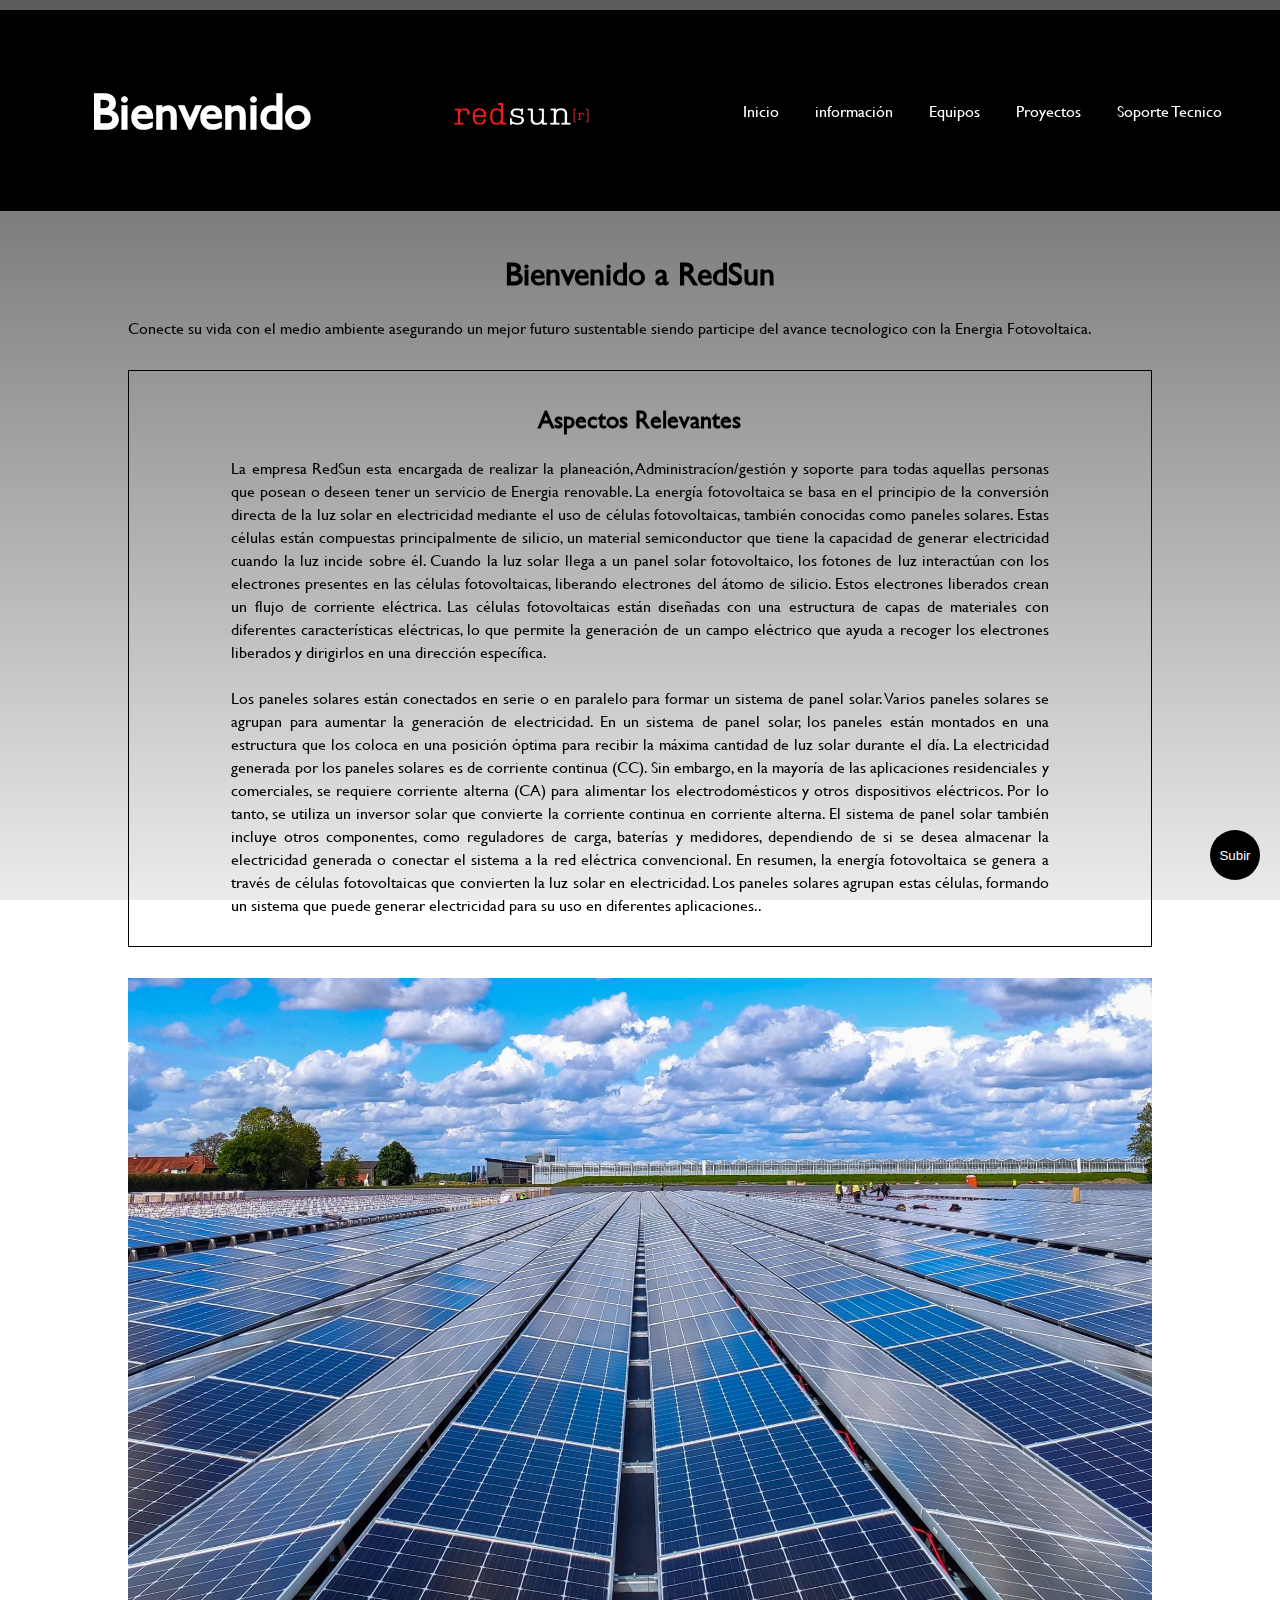
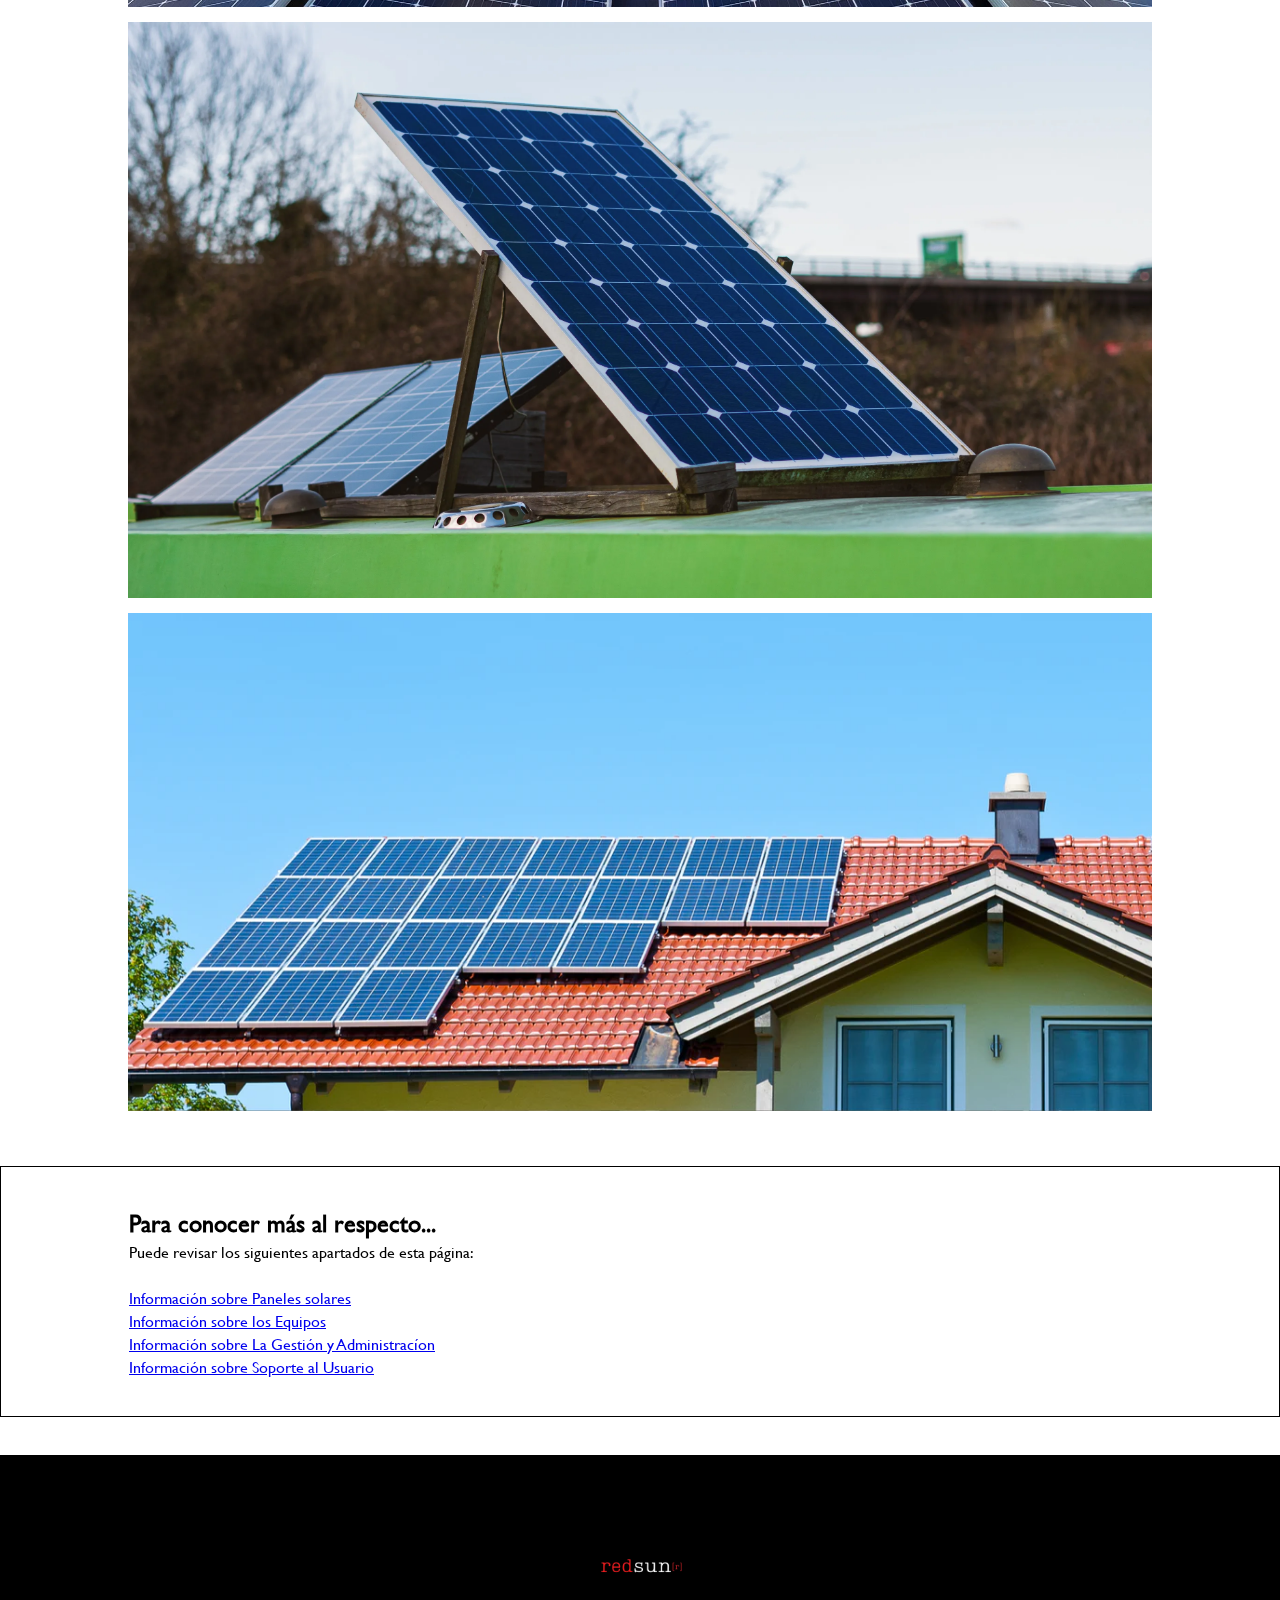
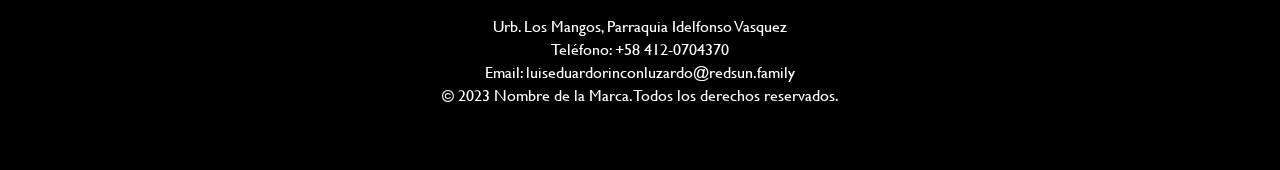
<file: index.html>
<!DOCTYPE html>
<html>
<head>
  <title>~ RedSun ~</title>
  <link rel="stylesheet" href="assets/css/StyleBasic.css">
  <style>
    .info-box {
      border: 1px solid black;
      padding: 10%;
      padding-top: 3%;
      padding-bottom: 3%;
      margin-bottom: 3%;
      margin-top: 3%;

    }
    
    .image-container {
      text-align: center;
    }
    
    .image-container img {
      max-width: 100%;
      height: auto;
      margin-bottom: 10px;
    }
  </style>
</head>
<body>
  <div class="background"></div>
  <button id="btn-scroll-top">Subir</button>
  <!-- Navbar -->
  <header>
    <nav>
      <a class="logo">Bienvenido</a>
        <img src="assets\img\RedSun.png" href="index.html" width="150" height="150">
      <ul class="navbar">
        <li>
          <a href="index.html">Inicio</a>
        </li>
        <li>
          <a href="Pagina1.html">información</a>
        </li>
        <li>
          <a href="Pagina2.html">Equipos</a>
          <div class="dropdown-content">
          <!--  <a href="#microinversores">Microinversores</a>
            <a href="#accesorios">Accesorios</a>-->
          </div>
        </li>
        <li>
          <a href="Pagina3.html">Proyectos</a>
          <div class="dropdown-content">
          <!--  <a href="#">Administracíon</a>
            <a href="#">Gestion</a>-->
          </div>
        </li>
        <li>
          <a href="Pagina4.html">Soporte Tecnico</a>
        </li>
      </ul>
    </nav>
  </header>

  <!-- Contenido de la página -->
  <div class="content">
    <h1 class="center">Bienvenido a RedSun</h1>
    <p>Conecte su vida con el medio ambiente asegurando un mejor futuro sustentable siendo participe
      del avance tecnologico con la Energia Fotovoltaica.</p>
    
    <div class="info-box">
      <h2 class="center">Aspectos Relevantes</h2>
      <p>La empresa RedSun esta encargada de realizar la planeación, Administracíon/gestión y soporte para todas aquellas personas
        que posean o deseen tener un servicio de Energia renovable. La energía fotovoltaica se basa en el principio de la conversión directa de la luz solar en electricidad mediante el uso de células fotovoltaicas, también conocidas como paneles solares. Estas células están compuestas principalmente de silicio, un material semiconductor que tiene la capacidad de generar electricidad cuando la luz incide sobre él.
        Cuando la luz solar llega a un panel solar fotovoltaico, los fotones de luz interactúan con los electrones presentes en las células fotovoltaicas, liberando electrones del átomo de silicio. Estos electrones liberados crean un flujo de corriente eléctrica. Las células fotovoltaicas están diseñadas con una estructura de capas de materiales con diferentes características eléctricas, lo que permite la generación de un campo eléctrico que ayuda a recoger los electrones liberados y dirigirlos en una dirección específica.<br><br>
        Los paneles solares están conectados en serie o en paralelo para formar un sistema de panel solar. Varios paneles solares se agrupan para aumentar la generación de electricidad. En un sistema de panel solar, los paneles están montados en una estructura que los coloca en una posición óptima para recibir la máxima cantidad de luz solar durante el día.
        La electricidad generada por los paneles solares es de corriente continua (CC). Sin embargo, en la mayoría de las aplicaciones residenciales y comerciales, se requiere corriente alterna (CA) para alimentar los electrodomésticos y otros dispositivos eléctricos. Por lo tanto, se utiliza un inversor solar que convierte la corriente continua en corriente alterna.
        El sistema de panel solar también incluye otros componentes, como reguladores de carga, baterías y medidores, dependiendo de si se desea almacenar la electricidad generada o conectar el sistema a la red eléctrica convencional.
        En resumen, la energía fotovoltaica se genera a través de células fotovoltaicas que convierten la luz solar en electricidad. Los paneles solares agrupan estas células, formando un sistema que puede generar electricidad para su uso en diferentes aplicaciones..</p>
    </div>
    
    <div class="image-container">
      <img src="assets\img\panel-solar-1.jpg" alt="Descripción de la imagen">
      <img src="assets\img\panel-solar-2.jpg" alt="Descripción de la imagen">
      <img src="assets\img\panel-solar-3.jpg" alt="Descripción de la imagen">
    </div>
  </div>

    <div class="info-box">
      <h2>Para conocer más al respecto...</h2>
      <p>Puede revisar los siguientes apartados de esta página:<br><br></p>
        <div>
          <a href="Pagina1.html">Información sobre Paneles solares</a>
        </div>
        <div>
          <a href="Pagina2.html">Información sobre los Equipos</a>
        </div>
        <div>
          <a href="Pagina3.html">Información sobre La Gestión y Administracíon</a>
        </div>
        <div>
          <a href="Pagina4.html">Información sobre Soporte al Usuario</a>
        </div>
    </div>

  <!-- Footer -->
  <footer>
    <div class="pp" id="pp">
      <img src="assets\img\RedSun.png" width="90" height="90">
    </div>
    <div>
      <p>Urb. Los Mangos, Parraquia Idelfonso Vasquez</p>
      <p>Teléfono: +58 412-0704370</p>
      <p>Email: luiseduardorinconluzardo@redsun.family</p>
    </div>
    <p>&copy; 2023 Nombre de la Marca. Todos los derechos reservados.</p>
  </footer>
</body>
<script>


  // Botón de scroll hasta arriba
  const btnScrollTop = document.getElementById('btn-scroll-top');
  btnScrollTop.addEventListener('click', () => {
    window.scrollTo({
      top: 0,
      behavior: 'smooth'
    });
  });
</script>
</html>
</file>
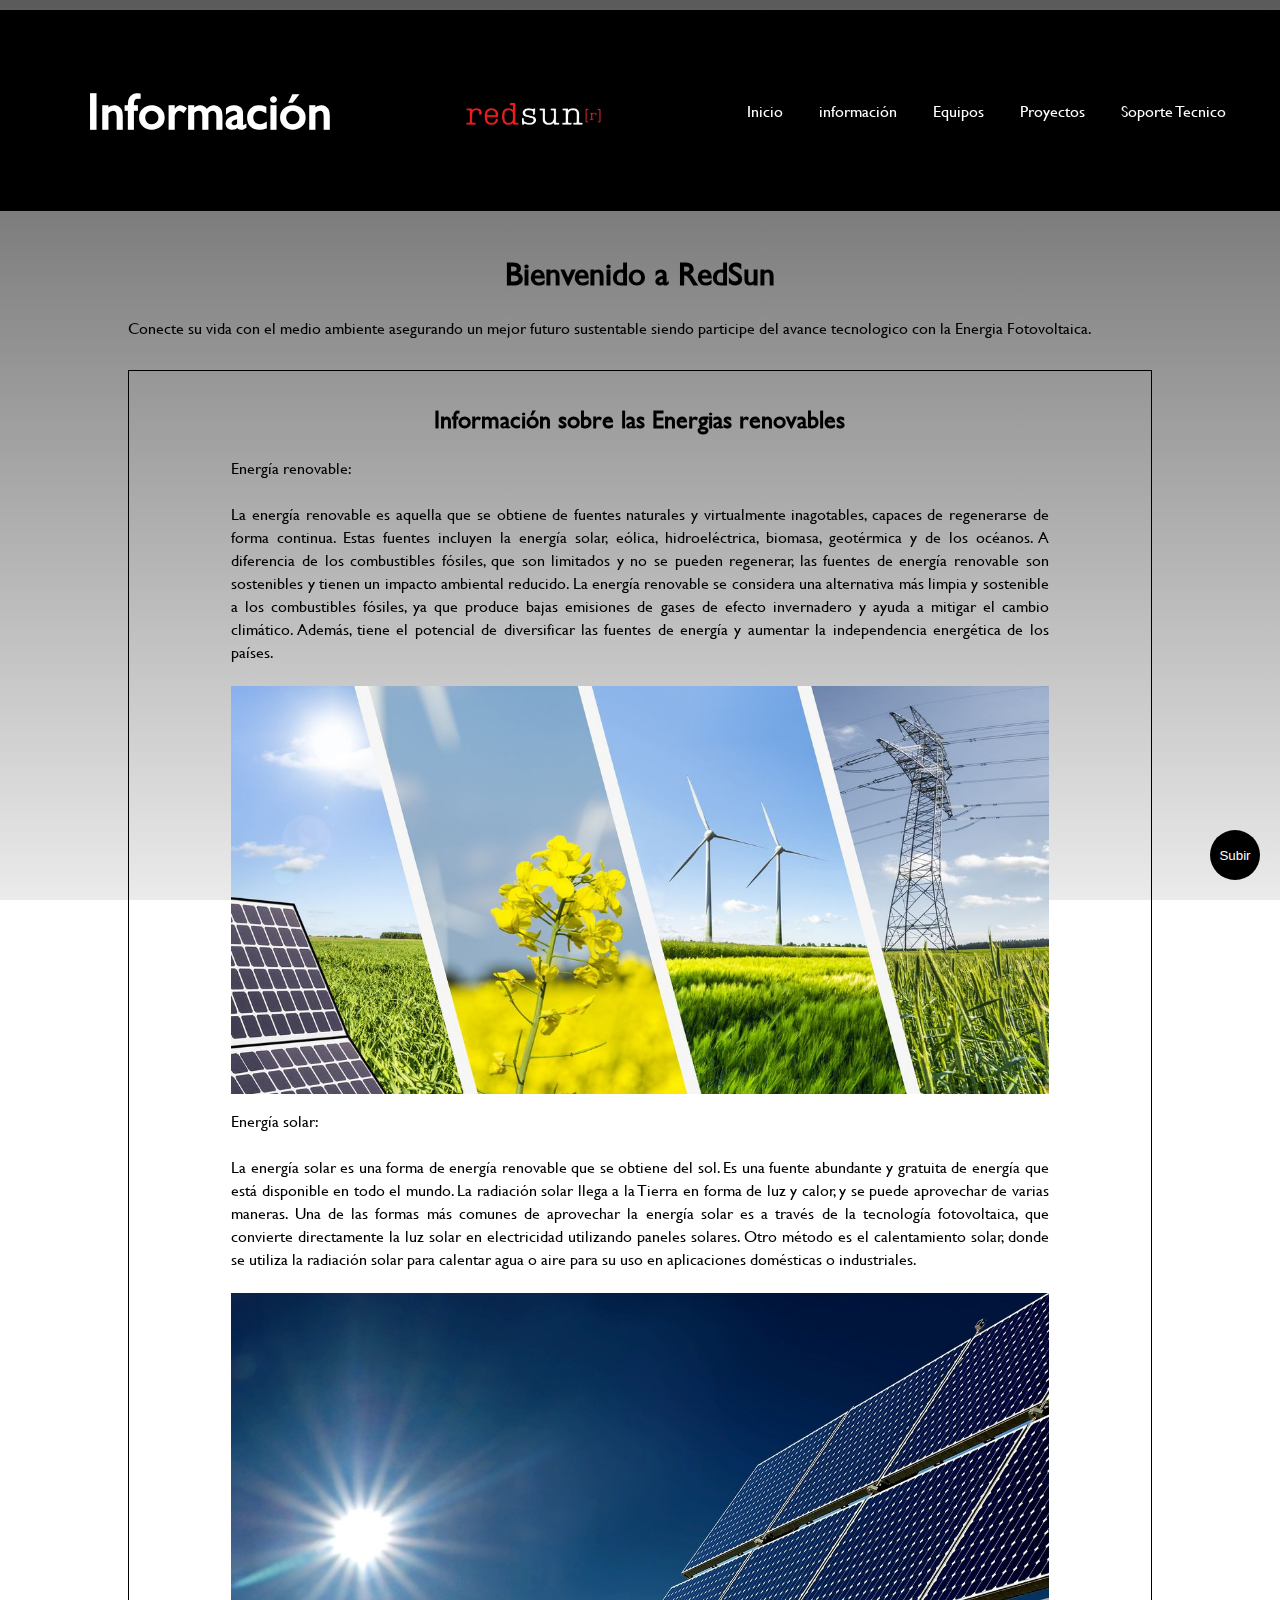
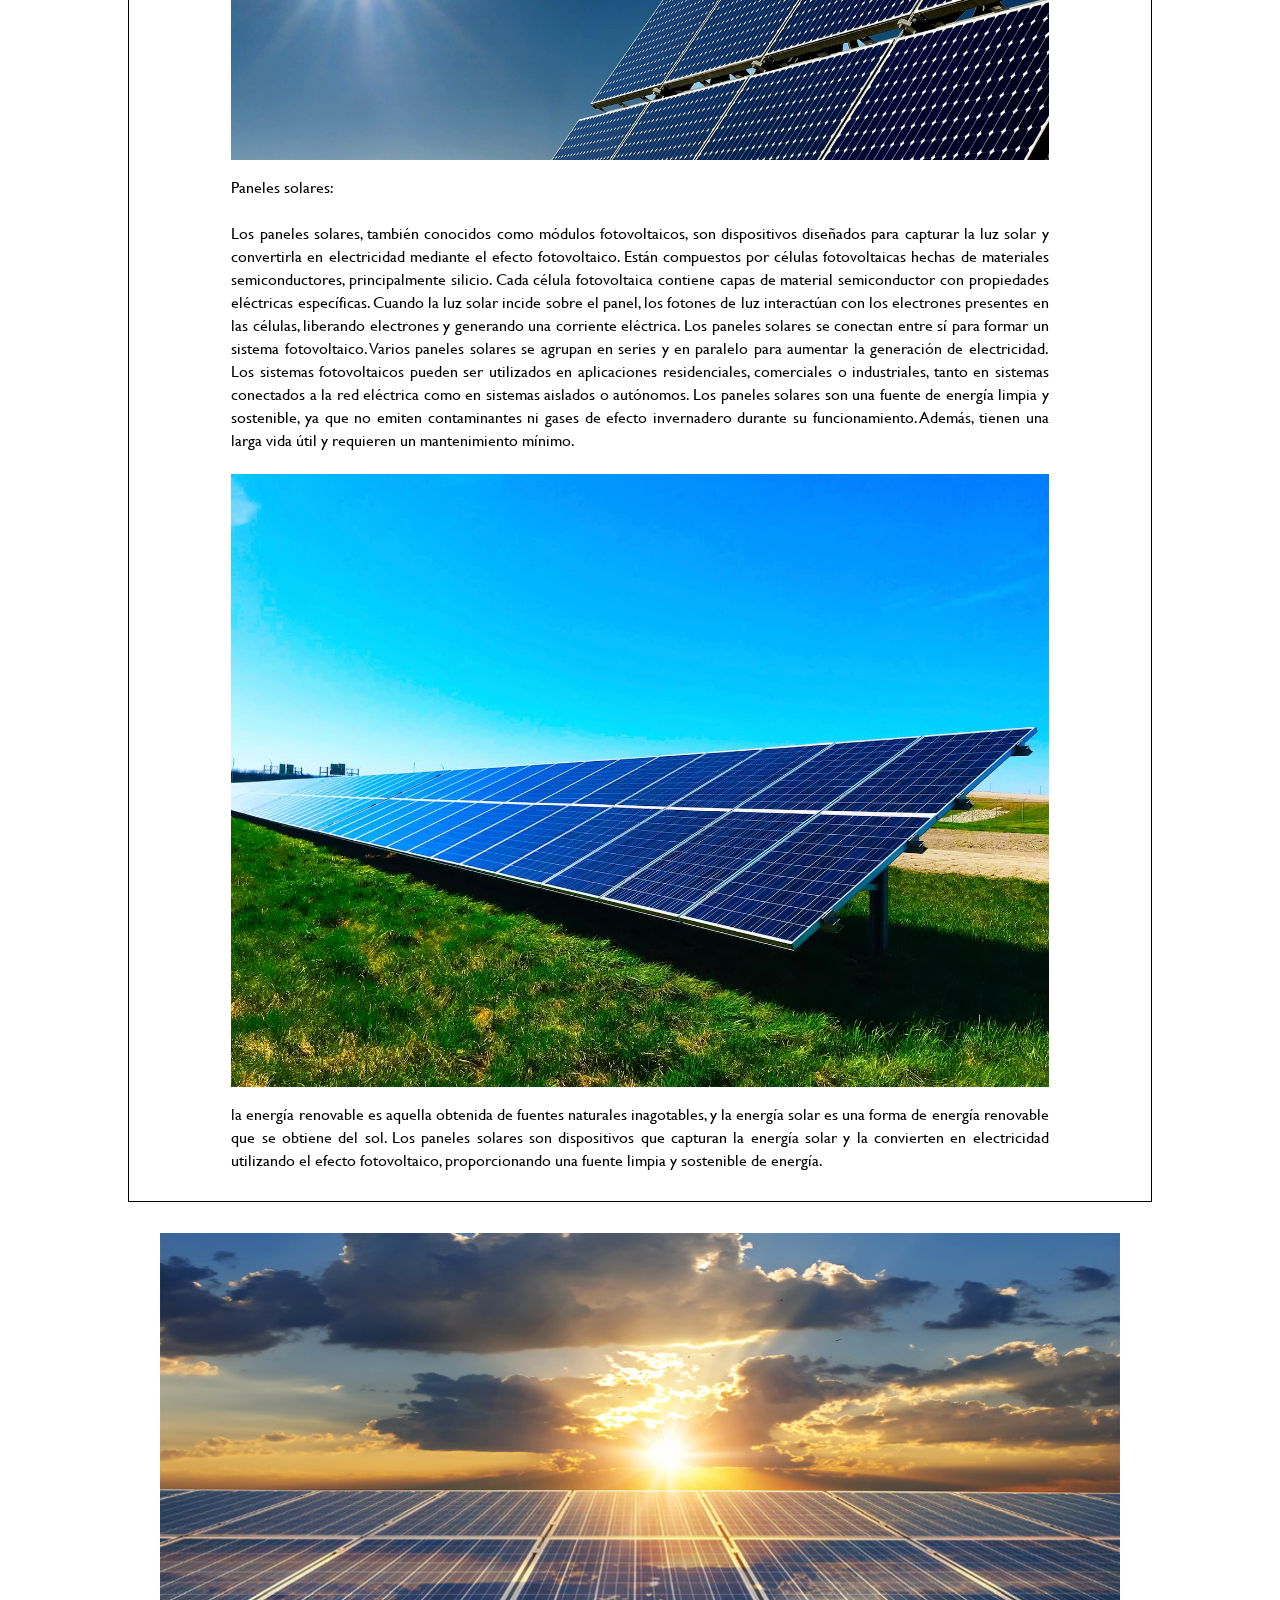
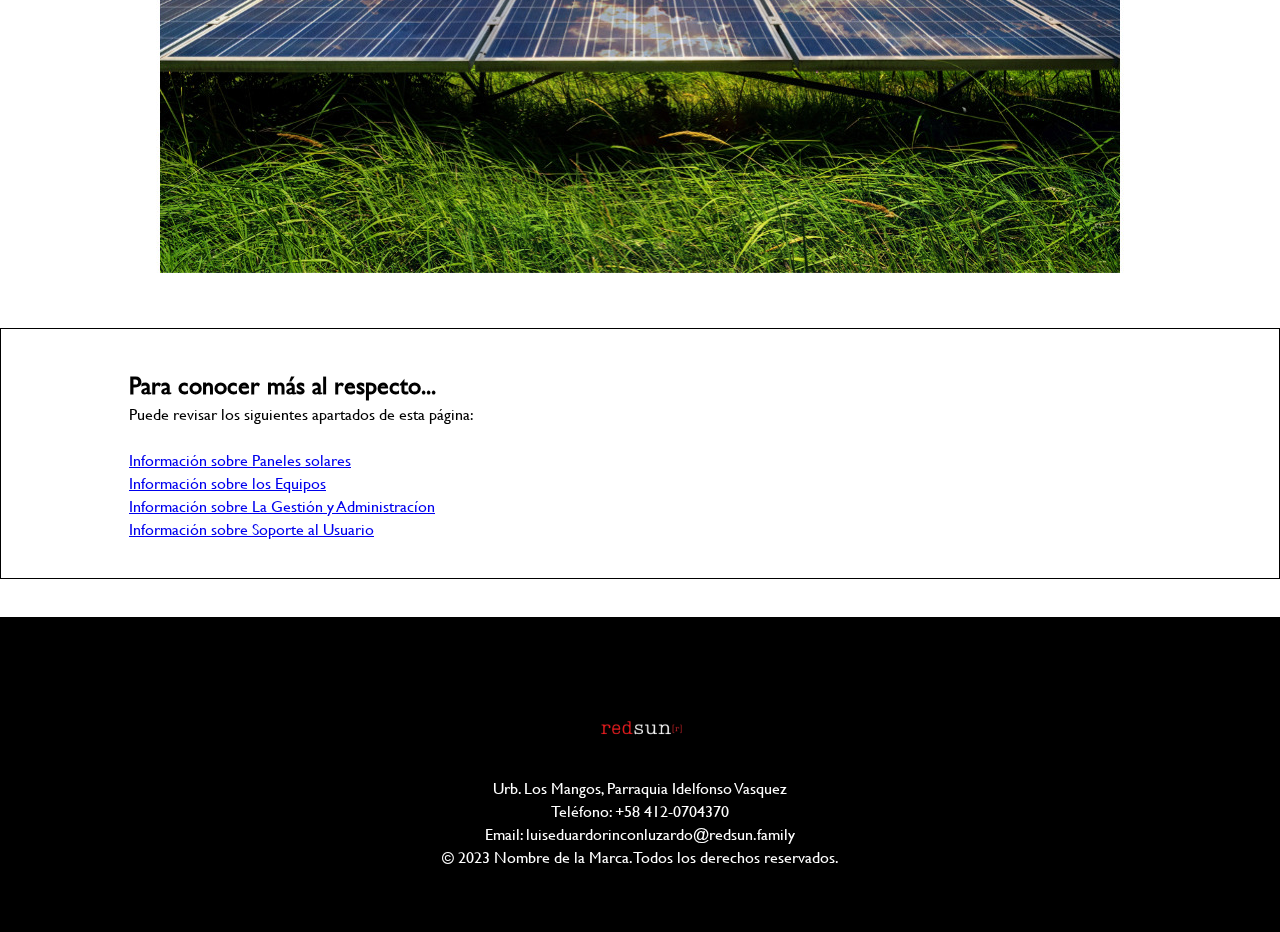
<file: Pagina1.html>
<!DOCTYPE html>
<html>
<head>
  <title>~ RedSun ~</title>
  <link rel="stylesheet" href="assets/css/StyleBasic.css">
  <style>
    .info-box {
      border: 1px solid black;
      padding: 10%;
      padding-top: 3%;
      padding-bottom: 3%;
      margin-bottom: 3%;
      margin-top: 3%;

    }
    
    .image-container {
      text-align: center;
    }
    
    .image-container img {
      max-width: 100%;
      height: auto;
      margin-bottom: 10px;
    }
  </style>
</head>
<body>
  <div class="background"></div>
  <button id="btn-scroll-top">Subir</button>
  <!-- Navbar -->
  <header>
    <nav>
      <a class="logo">Información</a>
        <img src="assets\img\RedSun.png" href="index.html" width="150" height="150">
      <ul class="navbar">
        <li>
          <a href="index.html">Inicio</a>
        </li>
        <li>
          <a href="Pagina1.html">información</a>
        </li>
        <li>
          <a href="Pagina2.html">Equipos</a>
          <div class="dropdown-content">
          <!--  <a href="#microinversores">Microinversores</a>
            <a href="#accesorios">Accesorios</a>-->
          </div>
        </li>
        <li>
          <a href="Pagina3.html">Proyectos</a>
          <div class="dropdown-content">
          <!--  <a href="#">Administracíon</a>
            <a href="#">Gestion</a>-->
          </div>
        </li>
        <li>
          <a href="Pagina4.html">Soporte Tecnico</a>
        </li>
      </ul>
    </nav>
  </header>

  <!-- Contenido de la página -->
  <div class="content">
    <h1 class="center">Bienvenido a RedSun</h1>
    <p>Conecte su vida con el medio ambiente asegurando un mejor futuro sustentable siendo participe
      del avance tecnologico con la Energia Fotovoltaica.</p>
    
    <div class="info-box">
      <h2 class="center">Información sobre las Energias renovables</h2>
      <p>Energía renovable:<br><br>
        La energía renovable es aquella que se obtiene de fuentes naturales y virtualmente inagotables, capaces de regenerarse de forma continua. Estas fuentes incluyen la energía solar, eólica, hidroeléctrica, biomasa, geotérmica y de los océanos. A diferencia de los combustibles fósiles, que son limitados y no se pueden regenerar, las fuentes de energía renovable son sostenibles y tienen un impacto ambiental reducido.
        La energía renovable se considera una alternativa más limpia y sostenible a los combustibles fósiles, ya que produce bajas emisiones de gases de efecto invernadero y ayuda a mitigar el cambio climático. Además, tiene el potencial de diversificar las fuentes de energía y aumentar la independencia energética de los países.
        <br><br>
        <div class="image-container">
          <img src="assets\img\inf-1.jpg" alt="Descripción de la imagen">
        </div>

        Energía solar:<br><br>
        La energía solar es una forma de energía renovable que se obtiene del sol. Es una fuente abundante y gratuita de energía que está disponible en todo el mundo. La radiación solar llega a la Tierra en forma de luz y calor, y se puede aprovechar de varias maneras.
        Una de las formas más comunes de aprovechar la energía solar es a través de la tecnología fotovoltaica, que convierte directamente la luz solar en electricidad utilizando paneles solares. Otro método es el calentamiento solar, donde se utiliza la radiación solar para calentar agua o aire para su uso en aplicaciones domésticas o industriales.
        <br><br>
        <div class="image-container">
          <img src="assets\img\inf-5.jpg" alt="Descripción de la imagen">
        </div>

        Paneles solares:<br><br>
        Los paneles solares, también conocidos como módulos fotovoltaicos, son dispositivos diseñados para capturar la luz solar y convertirla en electricidad mediante el efecto fotovoltaico. Están compuestos por células fotovoltaicas hechas de materiales semiconductores, principalmente silicio.
        Cada célula fotovoltaica contiene capas de material semiconductor con propiedades eléctricas específicas. Cuando la luz solar incide sobre el panel, los fotones de luz interactúan con los electrones presentes en las células, liberando electrones y generando una corriente eléctrica.
        
        Los paneles solares se conectan entre sí para formar un sistema fotovoltaico. Varios paneles solares se agrupan en series y en paralelo para aumentar la generación de electricidad. Los sistemas fotovoltaicos pueden ser utilizados en aplicaciones residenciales, comerciales o industriales, tanto en sistemas conectados a la red eléctrica como en sistemas aislados o autónomos.
        
        Los paneles solares son una fuente de energía limpia y sostenible, ya que no emiten contaminantes ni gases de efecto invernadero durante su funcionamiento. Además, tienen una larga vida útil y requieren un mantenimiento mínimo.
        <br><br>
        <div class="image-container">
          <img src="assets\img\inf-3.jpg" alt="Descripción de la imagen">
        </div>
        la energía renovable es aquella obtenida de fuentes naturales inagotables, y la energía solar es una forma de energía renovable que se obtiene del sol. Los paneles solares son dispositivos que capturan la energía solar y la convierten en electricidad utilizando el efecto fotovoltaico, proporcionando una fuente limpia y sostenible de energía.</p>
    </div>
    
    <div class="image-container">
      <img src="assets\img\inf-2.jpg" alt="Descripción de la imagen">
    </div>
  </div>

    <div class="info-box">
      <h2>Para conocer más al respecto...</h2>
      <p>Puede revisar los siguientes apartados de esta página:<br><br></p>
        <div>
          <a href="Pagina1.html">Información sobre Paneles solares</a>
        </div>
        <div>
          <a href="Pagina2.html">Información sobre los Equipos</a>
        </div>
        <div>
          <a href="Pagina3.html">Información sobre La Gestión y Administracíon</a>
        </div>
        <div>
          <a href="Pagina4.html">Información sobre Soporte al Usuario</a>
        </div>
    </div>

  <!-- Footer -->
  <footer>
    <div class="pp" id="pp">
      <img src="assets\img\RedSun.png" width="90" height="90">
    </div>
    <div>
      <p>Urb. Los Mangos, Parraquia Idelfonso Vasquez</p>
      <p>Teléfono: +58 412-0704370</p>
      <p>Email: luiseduardorinconluzardo@redsun.family</p>
    </div>
    <p>&copy; 2023 Nombre de la Marca. Todos los derechos reservados.</p>
  </footer>
</body>
<script>


  // Botón de scroll hasta arriba
  const btnScrollTop = document.getElementById('btn-scroll-top');
  btnScrollTop.addEventListener('click', () => {
    window.scrollTo({
      top: 0,
      behavior: 'smooth'
    });
  });
</script>
</html>
</file>
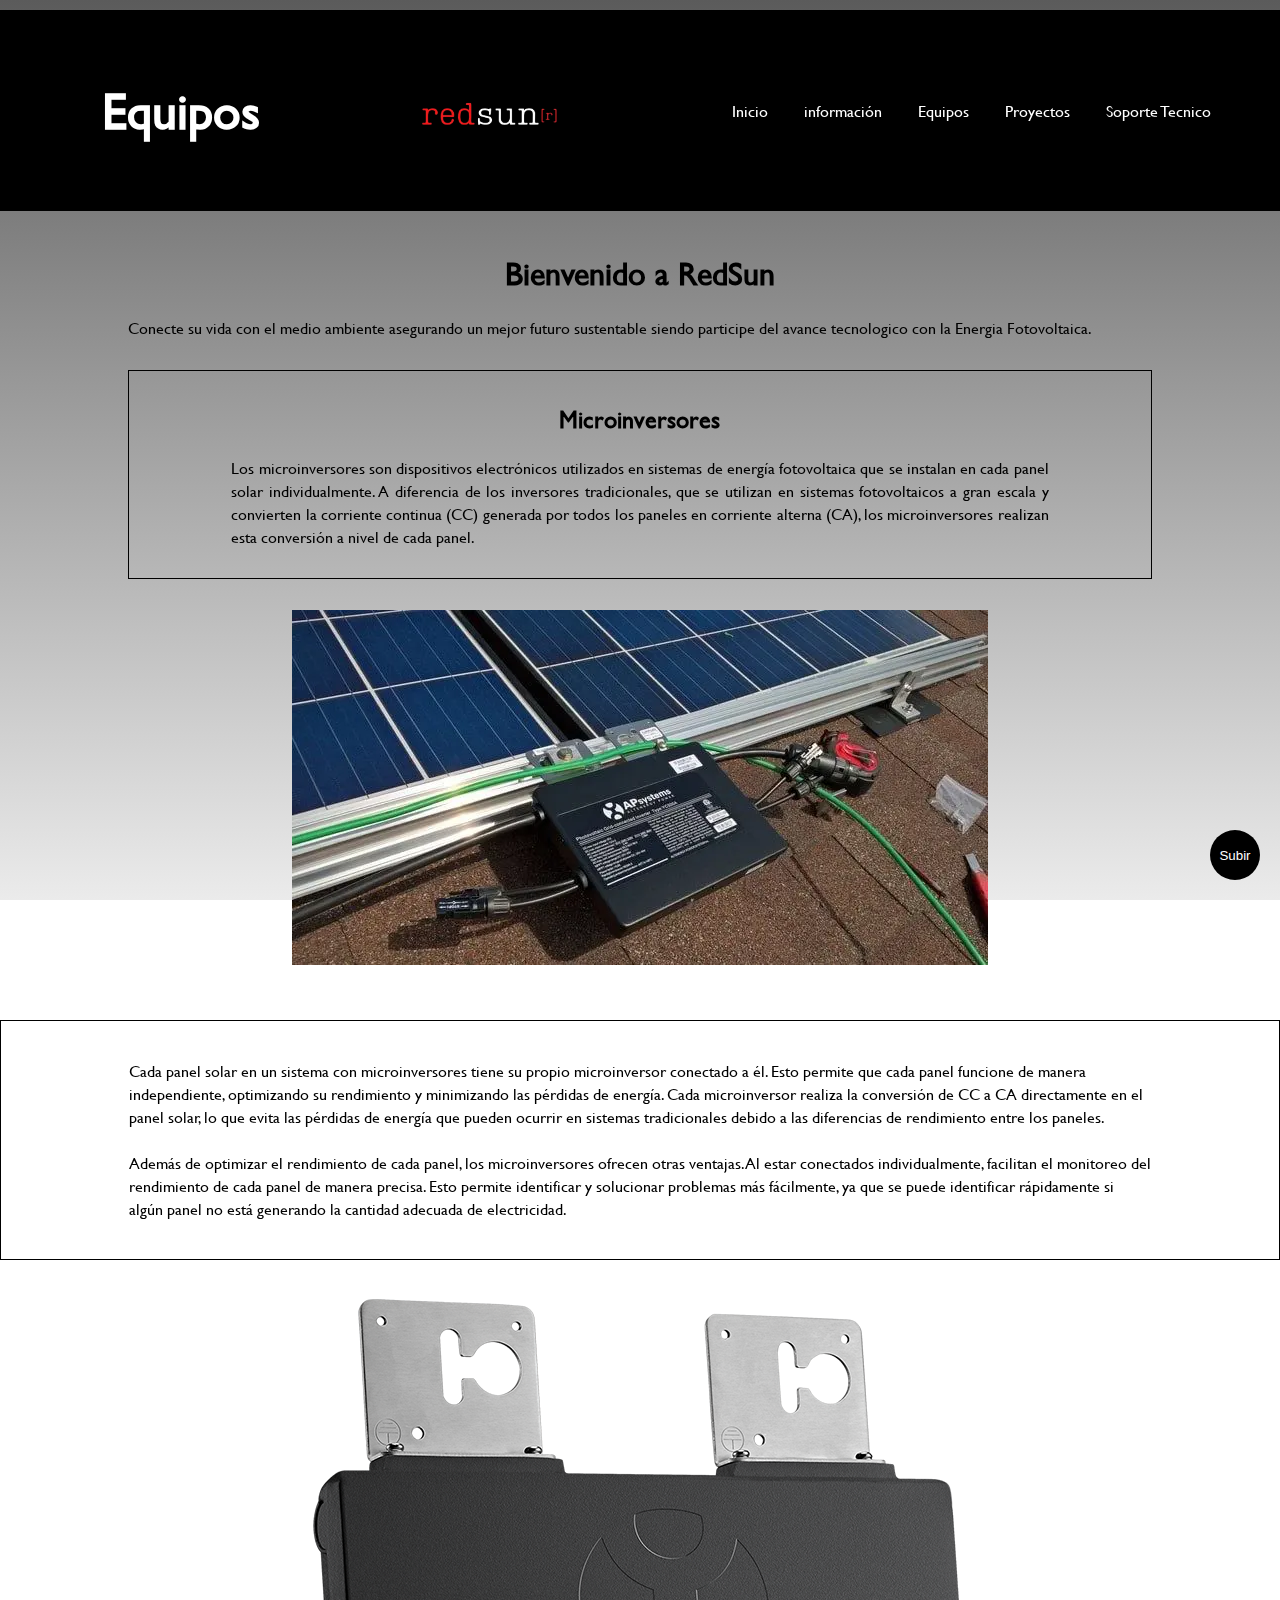
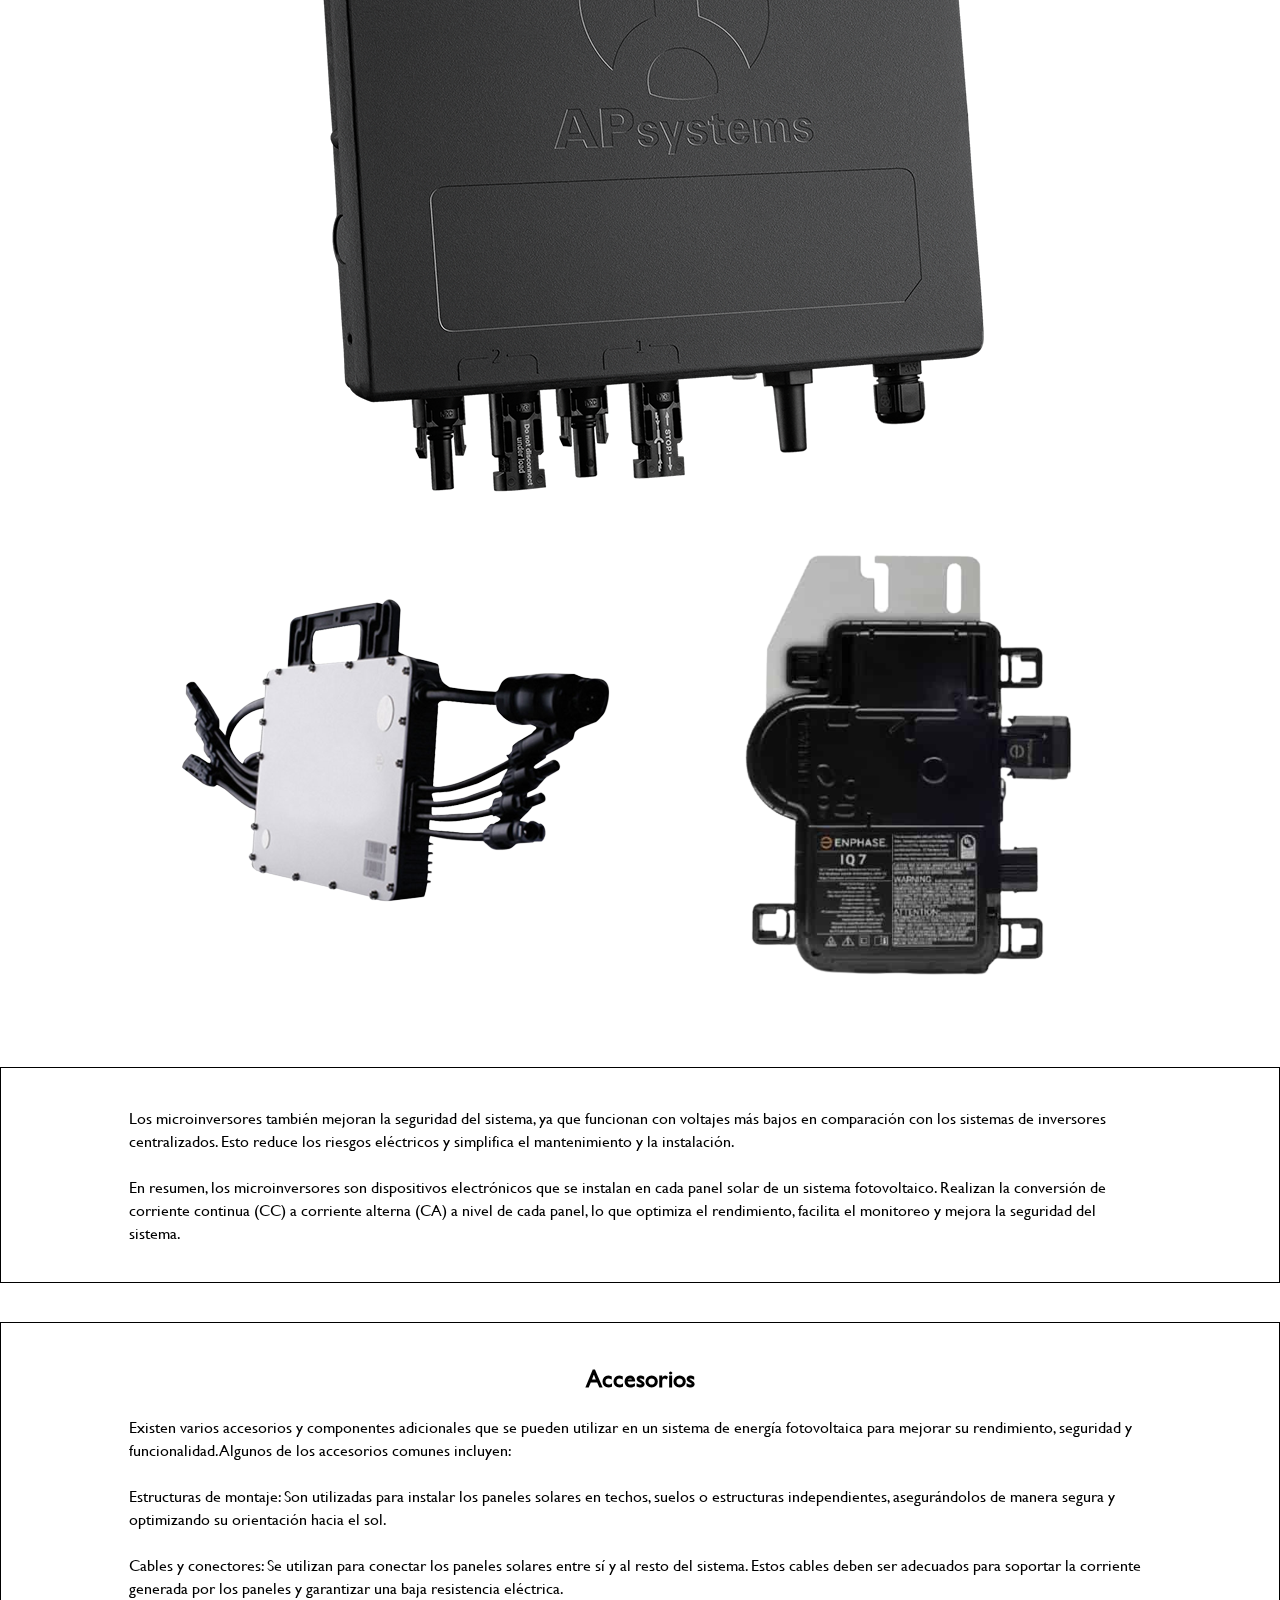
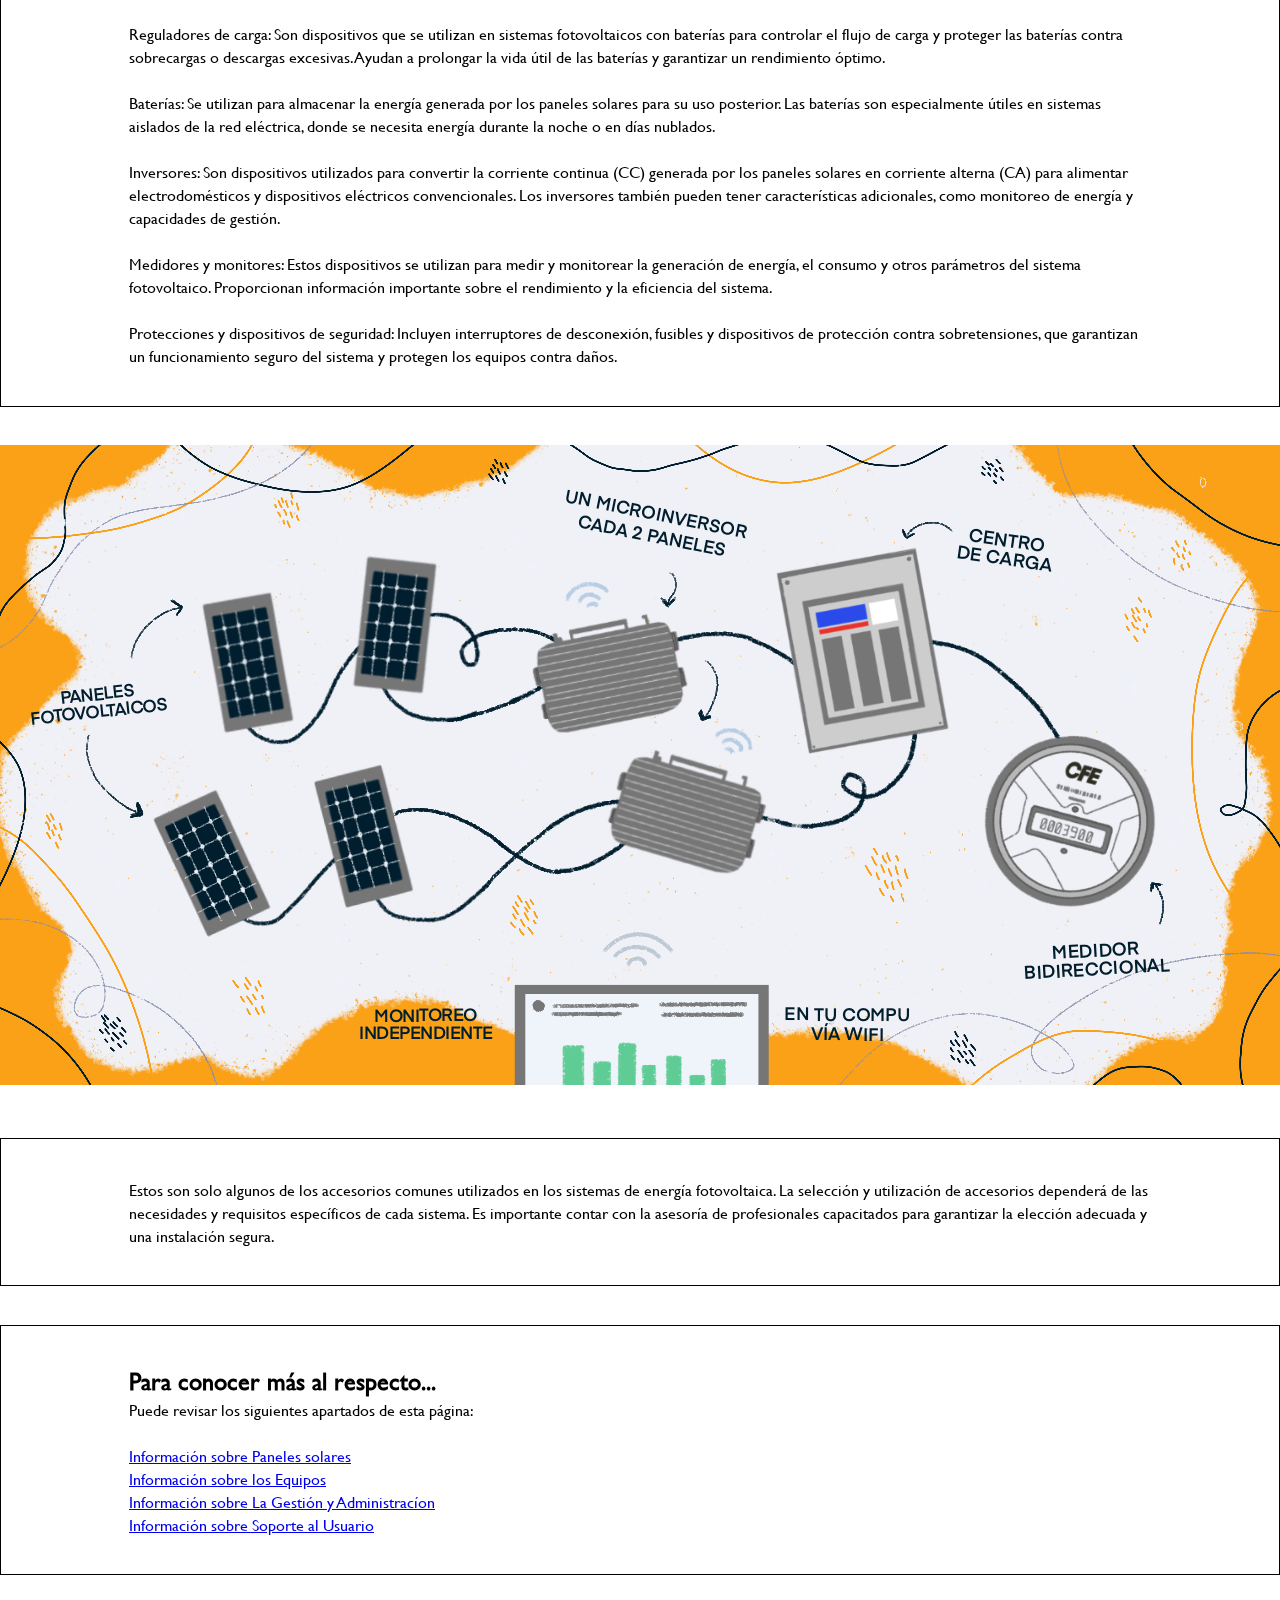
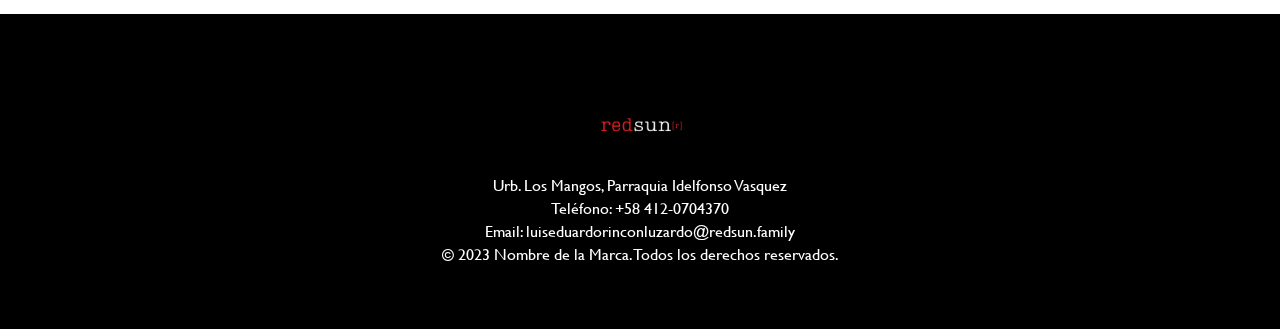
<file: Pagina2.html>
<!DOCTYPE html>
<html>
<head>
  <title>~ RedSun ~</title>
  <link rel="stylesheet" href="assets/css/StyleBasic.css">
  <style>
    .info-box {
      border: 1px solid black;
      padding: 10%;
      padding-top: 3%;
      padding-bottom: 3%;
      margin-bottom: 3%;
      margin-top: 3%;

    }
    
    body {
      scroll-behavior: smooth;
    }

    .image-container {
      text-align: center;
    }
    
    .image-container img {
      max-width: 100%;
      height: auto;
      margin-bottom: 10px;
    }
  </style>
</head>
<body>
  <div class="background"></div>
  <button id="btn-scroll-top">Subir</button>
  <!-- Navbar -->
  <header>
    <nav>
      <a class="logo">Equipos</a>
        <img src="assets\img\RedSun.png" href="index.html" width="150" height="150">
      <ul class="navbar">
        <li>
          <a href="index.html">Inicio</a>
        </li>
        <li>
          <a href="Pagina1.html">información</a>
        </li>
        <li>
          <a href="Pagina2.html">Equipos</a>
          <div class="dropdown-content">
          <!--  <a href="#microinversores">Microinversores</a>
            <a href="#accesorios">Accesorios</a>-->
          </div>
        </li>
        <li>
          <a href="Pagina3.html">Proyectos</a>
          <div class="dropdown-content">
          <!--  <a href="#">Administracíon</a>
            <a href="#">Gestion</a>-->
          </div>
        </li>
        <li>
          <a href="Pagina4.html">Soporte Tecnico</a>
        </li>
      </ul>
    </nav>
  </header>

  <!-- Contenido de la página -->
  <div class="content">
    <h1 class="center">Bienvenido a RedSun</h1>
    <p>Conecte su vida con el medio ambiente asegurando un mejor futuro sustentable siendo participe
      del avance tecnologico con la Energia Fotovoltaica.</p>
  <micro>
    <div class="info-box" id="microinversores">
      <h2 class="center">Microinversores</h2>
      <p>Los microinversores son dispositivos electrónicos utilizados en sistemas de energía fotovoltaica que se instalan en cada panel solar individualmente. A diferencia de los inversores tradicionales, que se utilizan en sistemas fotovoltaicos a gran escala y convierten la corriente continua (CC) generada por todos los paneles en corriente alterna (CA), los microinversores realizan esta conversión a nivel de cada panel.</p>
    </div>
    
    <div class="image-container">
      <img src="assets\img\micro-inversor.jpg" alt="Descripción de la imagen">
    </div>
  </div>

  <div class="info-box">
    <p>Cada panel solar en un sistema con microinversores tiene su propio microinversor conectado a él. Esto permite que cada panel funcione de manera independiente, optimizando su rendimiento y minimizando las pérdidas de energía. Cada microinversor realiza la conversión de CC a CA directamente en el panel solar, lo que evita las pérdidas de energía que pueden ocurrir en sistemas tradicionales debido a las diferencias de rendimiento entre los paneles.
      <br><br>
      Además de optimizar el rendimiento de cada panel, los microinversores ofrecen otras ventajas. Al estar conectados individualmente, facilitan el monitoreo del rendimiento de cada panel de manera precisa. Esto permite identificar y solucionar problemas más fácilmente, ya que se puede identificar rápidamente si algún panel no está generando la cantidad adecuada de electricidad.</p>
  </div>
  
  <div class="image-container">
    <img src="assets\img\render-McInv.png" alt="Descripción de la imagen">
    <img src="assets\img\render-McInv-2.png" alt="Descripción de la imagen">
    <img src="assets\img\render-McInv-3.png" alt="Descripción de la imagen">
  </div>

  <div class="info-box">
    <p>Los microinversores también mejoran la seguridad del sistema, ya que funcionan con voltajes más bajos en comparación con los sistemas de inversores centralizados. Esto reduce los riesgos eléctricos y simplifica el mantenimiento y la instalación.
      <br><br>
      En resumen, los microinversores son dispositivos electrónicos que se instalan en cada panel solar de un sistema fotovoltaico. Realizan la conversión de corriente continua (CC) a corriente alterna (CA) a nivel de cada panel, lo que optimiza el rendimiento, facilita el monitoreo y mejora la seguridad del sistema.</p>
    </div>
  </micro>
  </div>

  <div class="info-box" id="accesorios">
    <h2 class="center">Accesorios</h2>
    <p>
      Existen varios accesorios y componentes adicionales que se pueden utilizar en un sistema de energía fotovoltaica para mejorar su rendimiento, seguridad y funcionalidad. Algunos de los accesorios comunes incluyen:
      <br><br>
      Estructuras de montaje: Son utilizadas para instalar los paneles solares en techos, suelos o estructuras independientes, asegurándolos de manera segura y optimizando su orientación hacia el sol.
      <br><br>
      Cables y conectores: Se utilizan para conectar los paneles solares entre sí y al resto del sistema. Estos cables deben ser adecuados para soportar la corriente generada por los paneles y garantizar una baja resistencia eléctrica.
      <br><br>
      Reguladores de carga: Son dispositivos que se utilizan en sistemas fotovoltaicos con baterías para controlar el flujo de carga y proteger las baterías contra sobrecargas o descargas excesivas. Ayudan a prolongar la vida útil de las baterías y garantizar un rendimiento óptimo.
      <br><br>
      Baterías: Se utilizan para almacenar la energía generada por los paneles solares para su uso posterior. Las baterías son especialmente útiles en sistemas aislados de la red eléctrica, donde se necesita energía durante la noche o en días nublados.
      <br><br>
      Inversores: Son dispositivos utilizados para convertir la corriente continua (CC) generada por los paneles solares en corriente alterna (CA) para alimentar electrodomésticos y dispositivos eléctricos convencionales. Los inversores también pueden tener características adicionales, como monitoreo de energía y capacidades de gestión.
      <br><br>
      Medidores y monitores: Estos dispositivos se utilizan para medir y monitorear la generación de energía, el consumo y otros parámetros del sistema fotovoltaico. Proporcionan información importante sobre el rendimiento y la eficiencia del sistema.
      <br><br>
      Protecciones y dispositivos de seguridad: Incluyen interruptores de desconexión, fusibles y dispositivos de protección contra sobretensiones, que garantizan un funcionamiento seguro del sistema y protegen los equipos contra daños.
    </p>
  </div>

  <div class="image-container">
    <img src="assets\img\Sistema-fotovoltaico.png" alt="Descripción de la imagen">
  </div>

  <div class="info-box">
    <p>
      Estos son solo algunos de los accesorios comunes utilizados en los sistemas de energía fotovoltaica. La selección y utilización de accesorios dependerá de las necesidades y requisitos específicos de cada sistema. Es importante contar con la asesoría de profesionales capacitados para garantizar la elección adecuada y una instalación segura. 
    </p>
  </div>

</div>


    <div class="info-box">
      <h2>Para conocer más al respecto...</h2>
      <p>Puede revisar los siguientes apartados de esta página:<br><br></p>
        <div>
          <a href="Pagina1.html">Información sobre Paneles solares</a>
        </div>
        <div>
          <a href="Pagina2.html">Información sobre los Equipos</a>
        </div>
        <div>
          <a href="Pagina3.html">Información sobre La Gestión y Administracíon</a>
        </div>
        <div>
          <a href="Pagina4.html">Información sobre Soporte al Usuario</a>
        </div>
    </div>

  <!-- Footer -->
  <footer>
    <div class="pp" id="pp">
      <img src="assets\img\RedSun.png" width="90" height="90">
    </div>
    <div>
      <p>Urb. Los Mangos, Parraquia Idelfonso Vasquez</p>
      <p>Teléfono: +58 412-0704370</p>
      <p>Email: luiseduardorinconluzardo@redsun.family</p>
    </div>
    <p>&copy; 2023 Nombre de la Marca. Todos los derechos reservados.</p>
  </footer>
</body>
<script>

  // Botón de scroll hasta arriba
  const btnScrollTop = document.getElementById('btn-scroll-top');
  btnScrollTop.addEventListener('click', () => {
    window.scrollTo({
      top: 0,
      behavior: 'smooth'
    });
  });
</script>
</html>
</file>
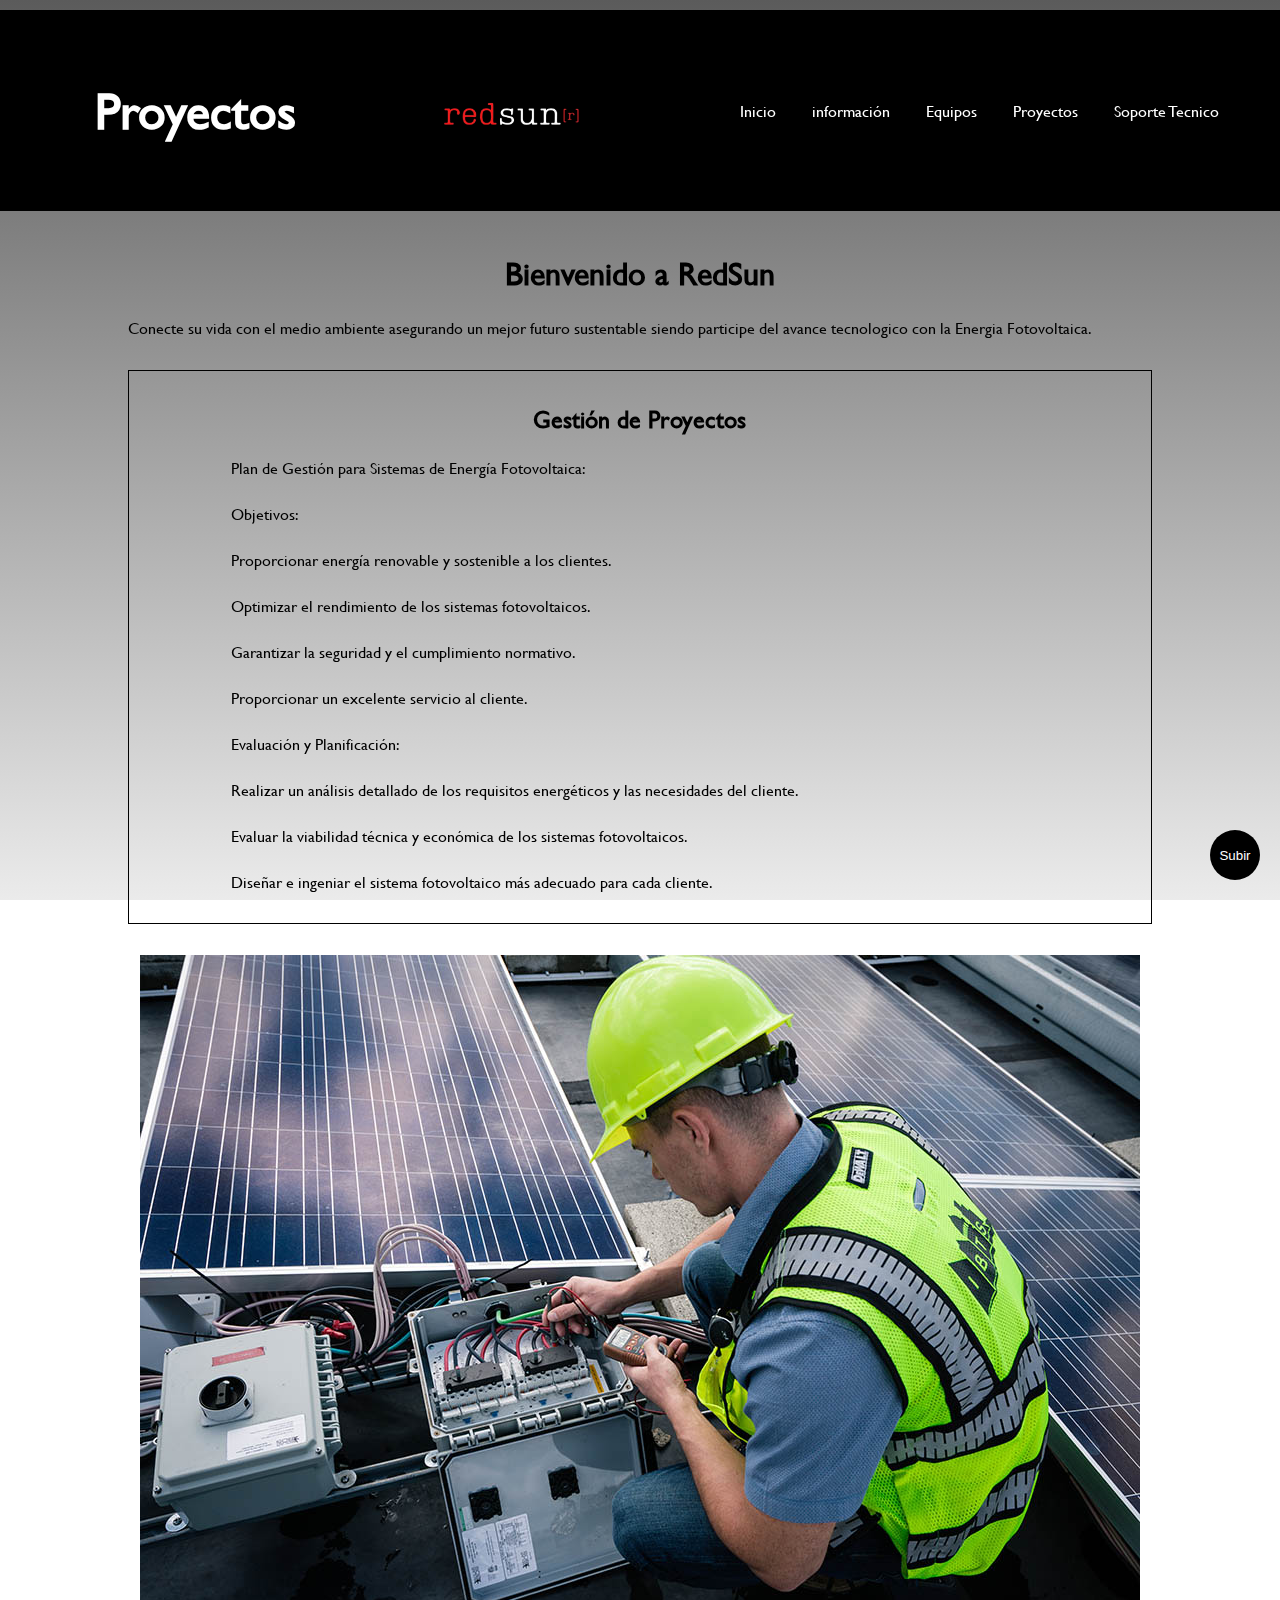
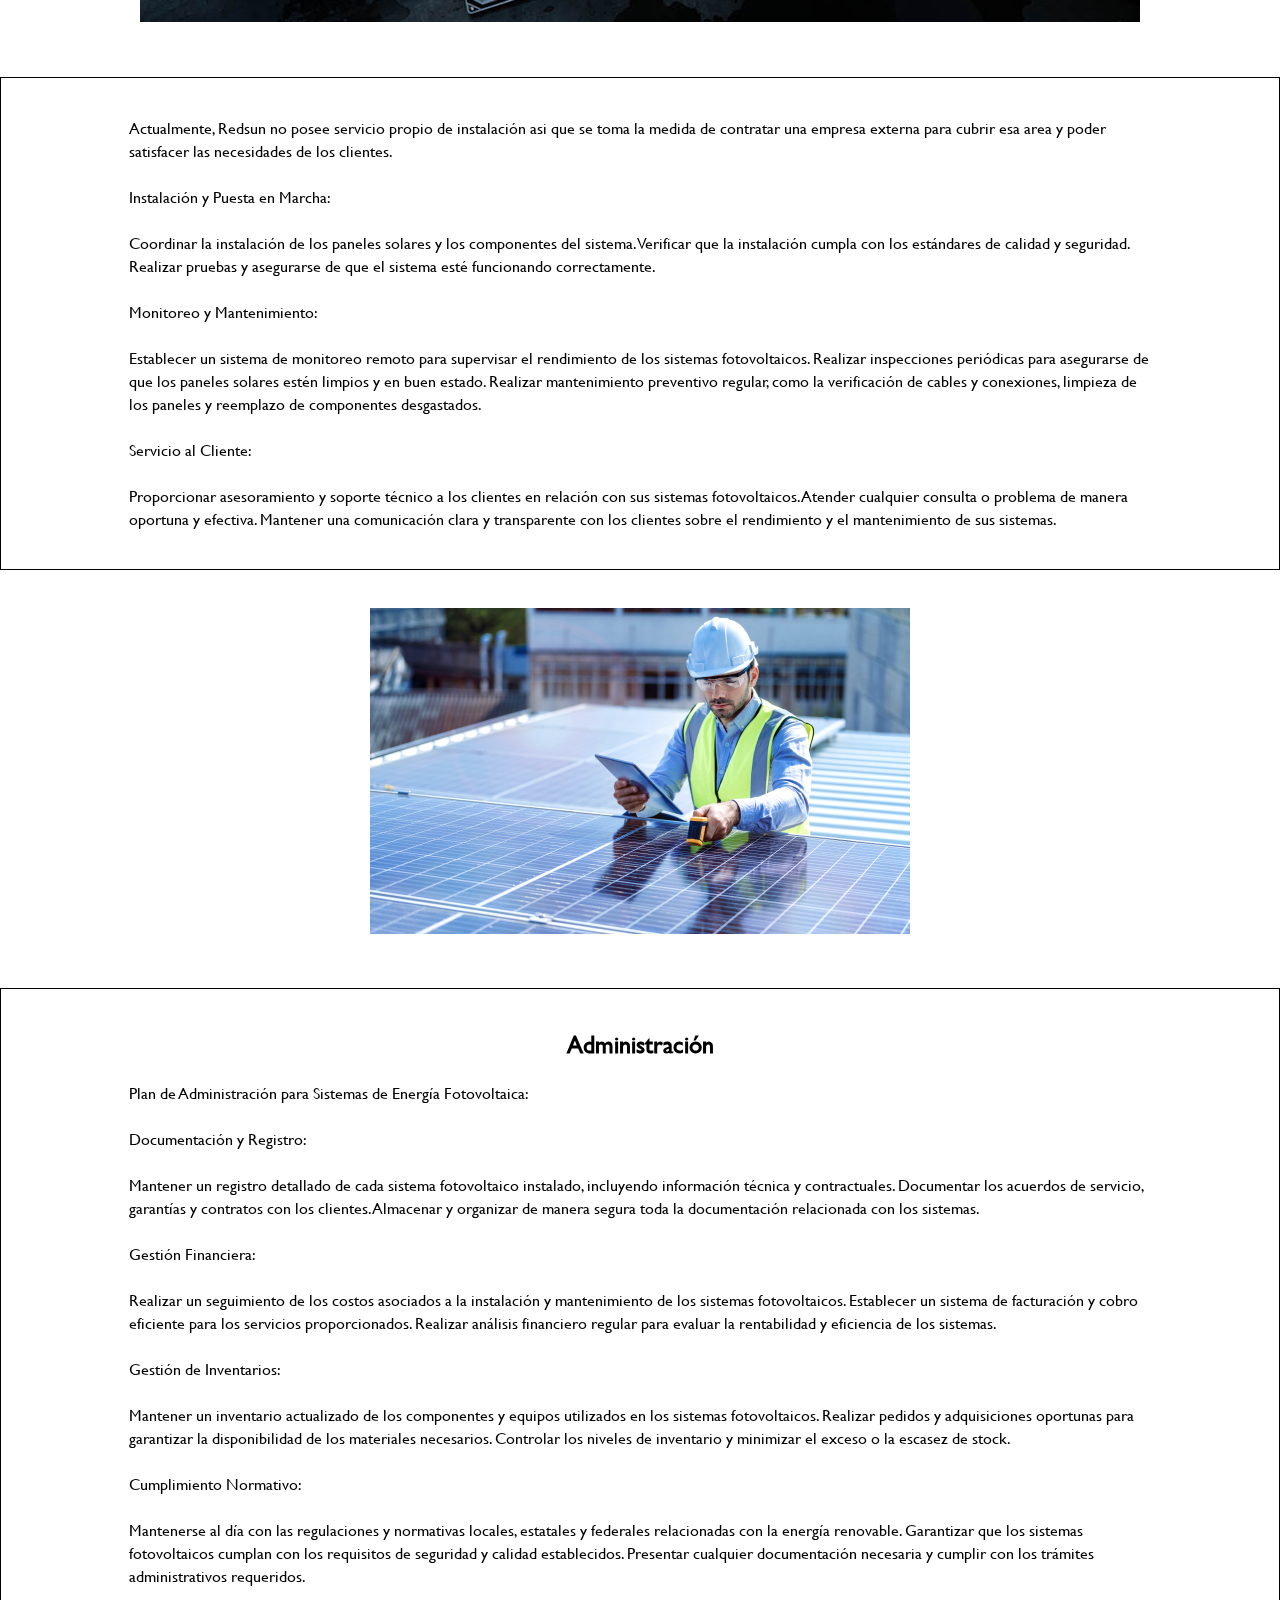
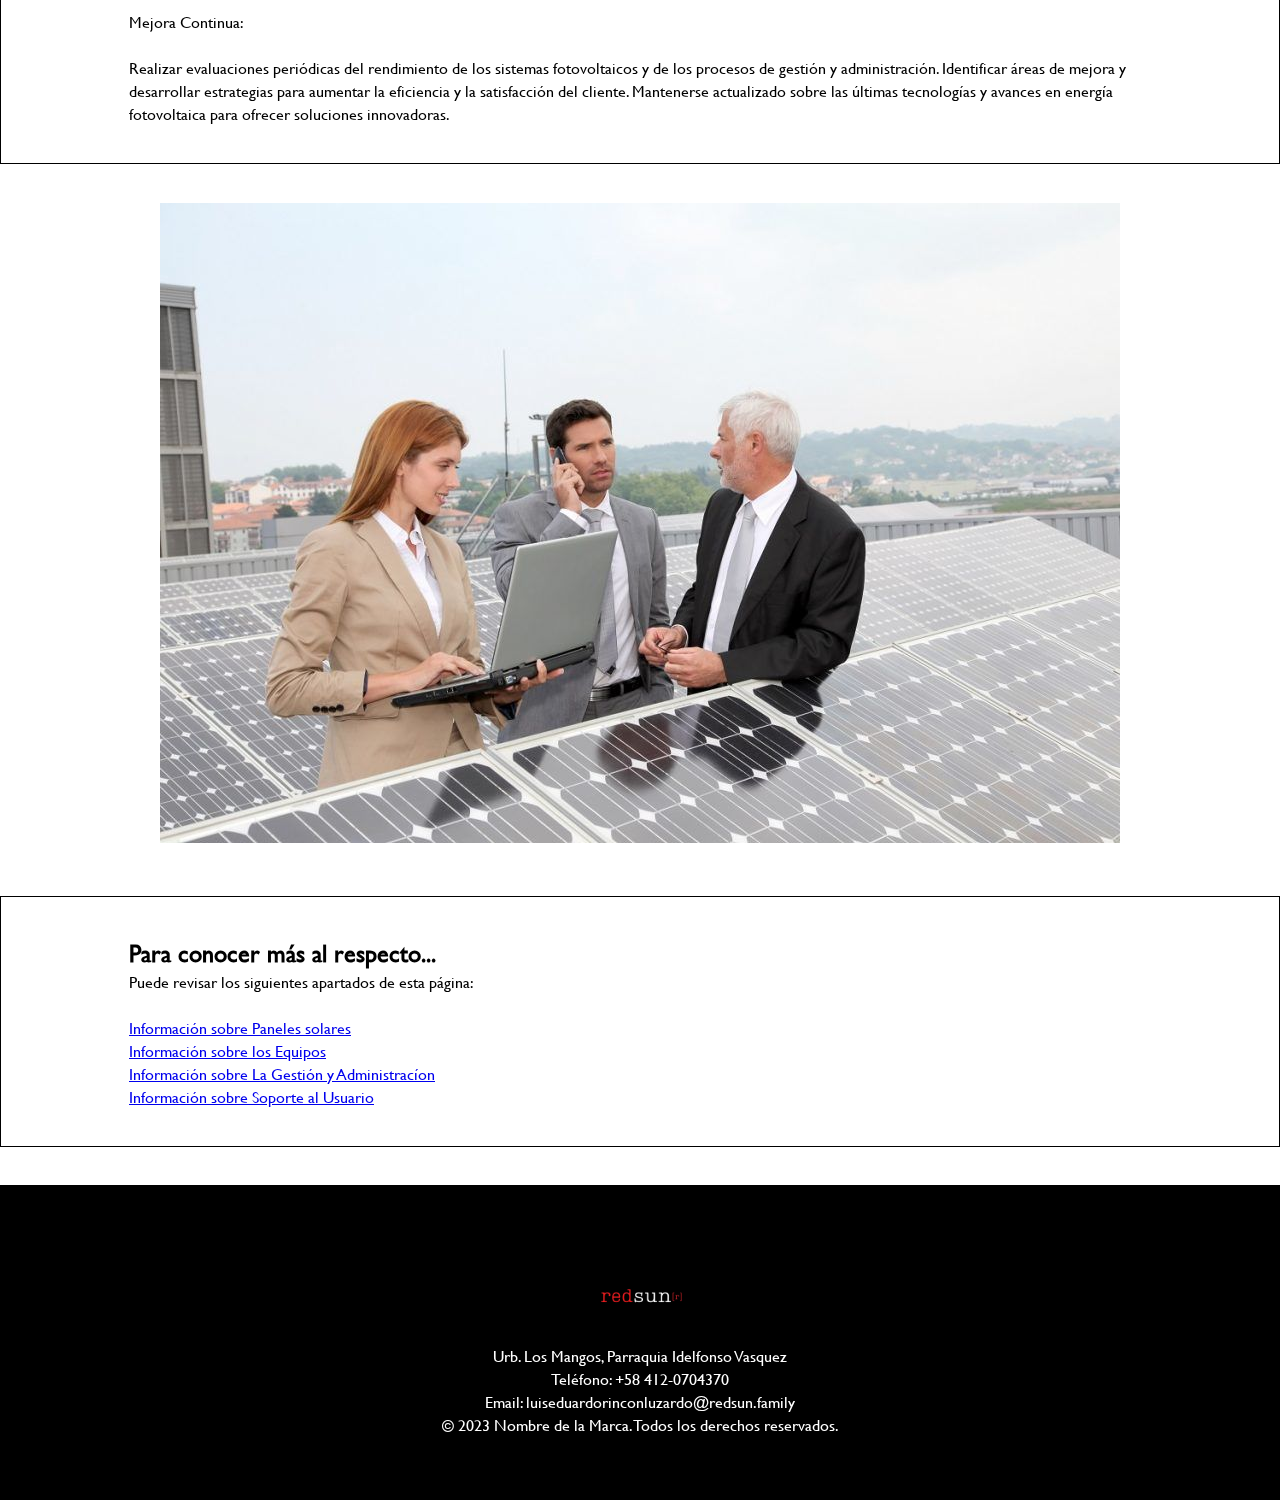
<file: Pagina3.html>
<!DOCTYPE html>
<html>
<head>
  <title>~ RedSun ~</title>
  <link rel="stylesheet" href="assets/css/StyleBasic.css">
  <style>
    .info-box {
      border: 1px solid black;
      padding: 10%;
      padding-top: 3%;
      padding-bottom: 3%;
      margin-bottom: 3%;
      margin-top: 3%;

    }
    
    body {
      scroll-behavior: smooth;
    }

    .image-container {
      text-align: center;
    }
    
    .image-container img {
      max-width: 100%;
      height: auto;
      margin-bottom: 10px;
    }
  </style>
</head>
<body>
  <div class="background"></div>
  <button id="btn-scroll-top">Subir</button>
  <!-- Navbar -->
  <header>
    <nav>
      <a class="logo">Proyectos</a>
        <img src="assets\img\RedSun.png" href="index.html" width="150" height="150">
      <ul class="navbar">
        <li>
          <a href="index.html">Inicio</a>
        </li>
        <li>
          <a href="Pagina1.html">información</a>
        </li>
        <li>
          <a href="Pagina2.html">Equipos</a>
          <div class="dropdown-content">
          <!--  <a href="#microinversores">Microinversores</a>
            <a href="#accesorios">Accesorios</a>-->
          </div>
        </li>
        <li>
          <a href="Pagina3.html">Proyectos</a>
          <div class="dropdown-content">
          <!--  <a href="#">Administracíon</a>
            <a href="#">Gestion</a>-->
          </div>
        </li>
        <li>
          <a href="Pagina4.html">Soporte Tecnico</a>
        </li>
      </ul>
    </nav>
  </header>

  <!-- Contenido de la página -->
  <div class="content">
    <h1 class="center">Bienvenido a RedSun</h1>
    <p>Conecte su vida con el medio ambiente asegurando un mejor futuro sustentable siendo participe
      del avance tecnologico con la Energia Fotovoltaica.</p>
  <micro>
    <div class="info-box" id="microinversores">
      <h2 class="center">Gestión de Proyectos</h2>
      <p>Plan de Gestión para Sistemas de Energía Fotovoltaica:
        <br><br>
        Objetivos:
        <br><br>
        Proporcionar energía renovable y sostenible a los clientes.<br><br>
        Optimizar el rendimiento de los sistemas fotovoltaicos.<br><br>
        Garantizar la seguridad y el cumplimiento normativo.<br><br>
        Proporcionar un excelente servicio al cliente.<br><br>
        Evaluación y Planificación:
        <br><br>
        Realizar un análisis detallado de los requisitos energéticos y las necesidades del cliente.<br><br>
        Evaluar la viabilidad técnica y económica de los sistemas fotovoltaicos.<br><br>
        Diseñar e ingeniar el sistema fotovoltaico más adecuado para cada cliente.</p>
    </div>
    
    <div class="image-container">
      <img src="assets\img\Solar.jpg" alt="Descripción de la imagen">
    </div>
  </div>

  <div class="info-box">
    <p>Actualmente, Redsun no posee servicio propio de instalación asi que se toma la medida de contratar una empresa externa para cubrir esa area y poder satisfacer las necesidades de los clientes.
      <br><br>
      Instalación y Puesta en Marcha:
      <br><br>
        Coordinar la instalación de los paneles solares y los componentes del sistema.
        Verificar que la instalación cumpla con los estándares de calidad y seguridad.
        Realizar pruebas y asegurarse de que el sistema esté funcionando correctamente.
        <br><br>
        Monitoreo y Mantenimiento:
        <br><br>
        Establecer un sistema de monitoreo remoto para supervisar el rendimiento de los sistemas fotovoltaicos.
        Realizar inspecciones periódicas para asegurarse de que los paneles solares estén limpios y en buen estado.
        Realizar mantenimiento preventivo regular, como la verificación de cables y conexiones, limpieza de los paneles y reemplazo de componentes desgastados.
        <br><br>
        Servicio al Cliente:

        <br><br>
        Proporcionar asesoramiento y soporte técnico a los clientes en relación con sus sistemas fotovoltaicos.

        Atender cualquier consulta o problema de manera oportuna y efectiva.

        Mantener una comunicación clara y transparente con los clientes sobre el rendimiento y el mantenimiento de sus sistemas.</p>
  </div>
  
  <div class="image-container">
    <img src="assets\img\Solar-1.png" alt="Descripción de la imagen">
  </div>
  </div>

  <div class="info-box" id="Administración">
    <h2 class="center">Administración</h2>
    <p>Plan de Administración para Sistemas de Energía Fotovoltaica:
      <br><br>
        Documentación y Registro:
        <br><br>

        Mantener un registro detallado de cada sistema fotovoltaico instalado, incluyendo información técnica y contractuales.

        Documentar los acuerdos de servicio, garantías y contratos con los clientes.

        Almacenar y organizar de manera segura toda la documentación relacionada con los sistemas.
        <br><br>
        Gestión Financiera:
        <br><br>

        Realizar un seguimiento de los costos asociados a la instalación y mantenimiento de los sistemas fotovoltaicos.

        Establecer un sistema de facturación y cobro eficiente para los servicios proporcionados.

        Realizar análisis financiero regular para evaluar la rentabilidad y eficiencia de los sistemas.
        <br><br>
        Gestión de Inventarios:
        <br><br>

        Mantener un inventario actualizado de los componentes y equipos utilizados en los sistemas fotovoltaicos.

        Realizar pedidos y adquisiciones oportunas para garantizar la disponibilidad de los materiales necesarios.

        Controlar los niveles de inventario y minimizar el exceso o la escasez de stock.
        <br><br>
        Cumplimiento Normativo:
        <br><br>

        Mantenerse al día con las regulaciones y normativas locales, estatales y federales relacionadas con la energía renovable.

        Garantizar que los sistemas fotovoltaicos cumplan con los requisitos de seguridad y calidad establecidos.

        Presentar cualquier documentación necesaria y cumplir con los trámites administrativos requeridos.
        <br><br>
        Mejora Continua:
        <br><br>

        Realizar evaluaciones periódicas del rendimiento de los sistemas fotovoltaicos y de los procesos de gestión y administración.

        Identificar áreas de mejora y desarrollar estrategias para aumentar la eficiencia y la satisfacción del cliente.

        Mantenerse actualizado sobre las últimas tecnologías y avances en energía fotovoltaica para ofrecer soluciones innovadoras.
    </p>
  </div>

  <div class="image-container">
    <img src="assets\img\Solar-2.jpg" alt="Descripción de la imagen">
  </div>
</div>


    <div class="info-box">
      <h2>Para conocer más al respecto...</h2>
      <p>Puede revisar los siguientes apartados de esta página:<br><br></p>
        <div>
          <a href="Pagina1.html">Información sobre Paneles solares</a>
        </div>
        <div>
          <a href="Pagina2.html">Información sobre los Equipos</a>
        </div>
        <div>
          <a href="Pagina3.html">Información sobre La Gestión y Administracíon</a>
        </div>
        <div>
          <a href="Pagina4.html">Información sobre Soporte al Usuario</a>
        </div>
    </div>

  <!-- Footer -->
  <footer>
    <div class="pp" id="pp">
      <img src="assets\img\RedSun.png" width="90" height="90">
    </div>
    <div>
      <p>Urb. Los Mangos, Parraquia Idelfonso Vasquez</p>
      <p>Teléfono: +58 412-0704370</p>
      <p>Email: luiseduardorinconluzardo@redsun.family</p>
    </div>
    <p>&copy; 2023 Nombre de la Marca. Todos los derechos reservados.</p>
  </footer>
</body>
<script>

  // Botón de scroll hasta arriba
  const btnScrollTop = document.getElementById('btn-scroll-top');
  btnScrollTop.addEventListener('click', () => {
    window.scrollTo({
      top: 0,
      behavior: 'smooth'
    });
  });
</script>
</html>
</file>
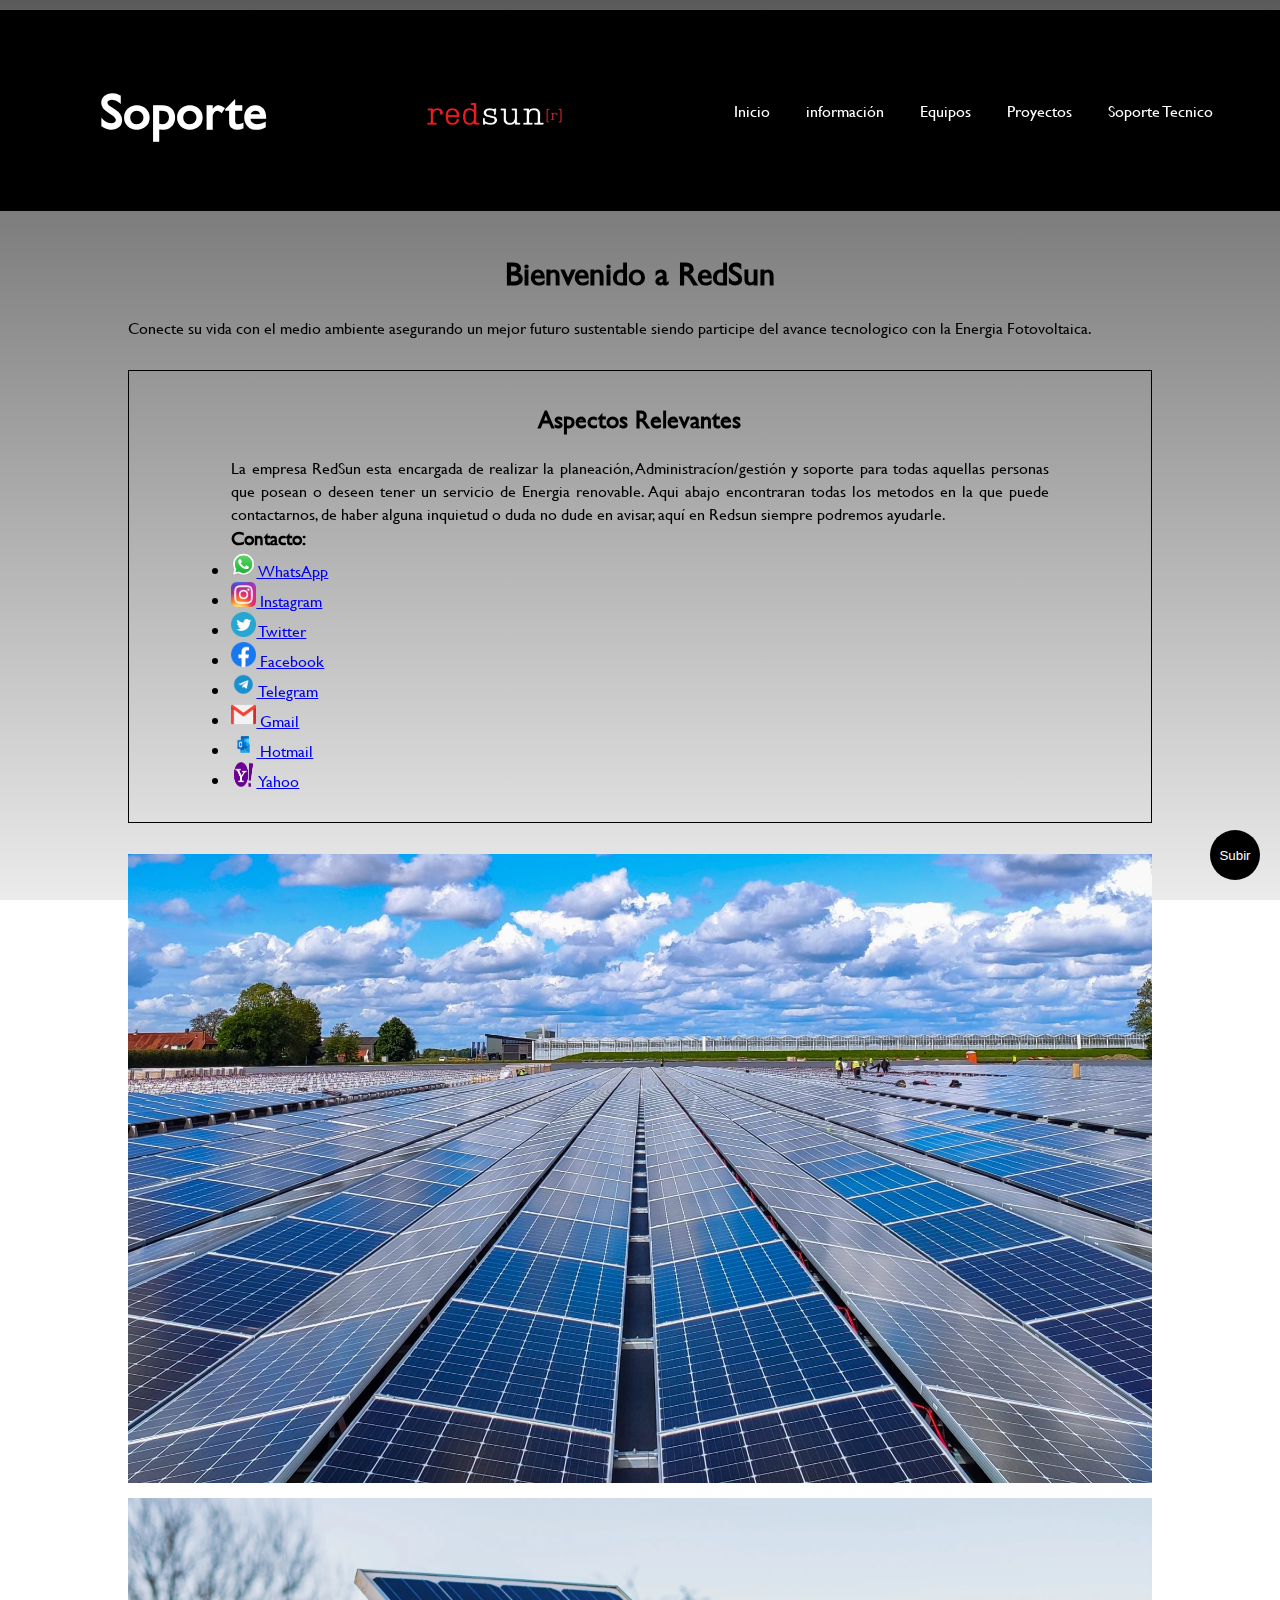
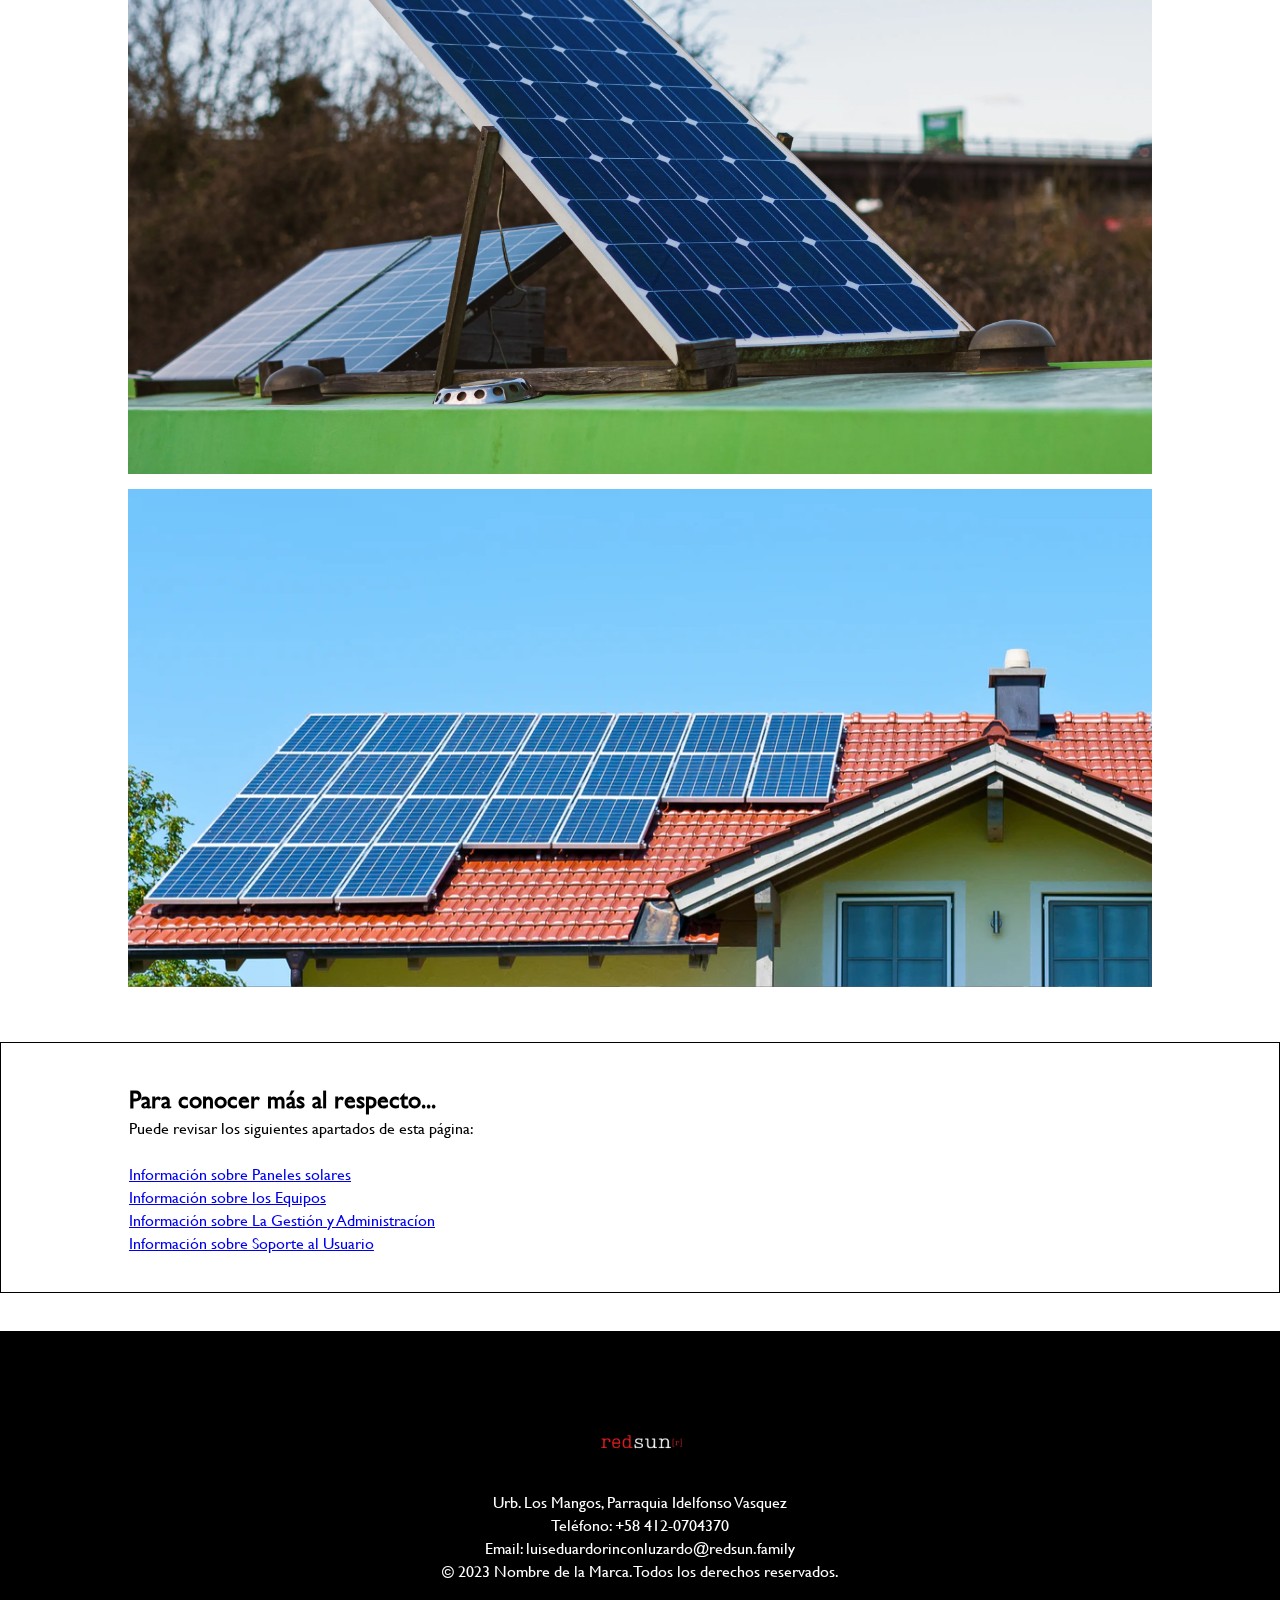
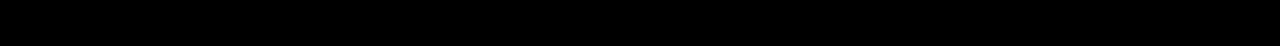
<file: Pagina4.html>
<!DOCTYPE html>
<html>
<head>
  <title>~ RedSun ~</title>
  <link rel="stylesheet" href="assets/css/StyleBasic.css">
  <style>
    .info-box {
      border: 1px solid black;
      padding: 10%;
      padding-top: 3%;
      padding-bottom: 3%;
      margin-bottom: 3%;
      margin-top: 3%;

    }
    
    .image-container {
      text-align: center;
    }
    
    .image-container img {
      max-width: 100%;
      height: auto;
      margin-bottom: 10px;
    }
  </style>
</head>
<body>
  <div class="background"></div>
  <button id="btn-scroll-top">Subir</button>
  <!-- Navbar -->
  <header>
    <nav>
      <a class="logo">Soporte</a>
        <img src="assets\img\RedSun.png" href="index.html" width="150" height="150">
      <ul class="navbar">
        <li>
          <a href="index.html">Inicio</a>
        </li>
        <li>
          <a href="Pagina1.html">información</a>
        </li>
        <li>
          <a href="Pagina2.html">Equipos</a>
          <div class="dropdown-content">
          <!--  <a href="#microinversores">Microinversores</a>
            <a href="#accesorios">Accesorios</a>-->
          </div>
        </li>
        <li>
          <a href="Pagina3.html">Proyectos</a>
          <div class="dropdown-content">
          <!--  <a href="#">Administracíon</a>
            <a href="#">Gestion</a>-->
          </div>
        </li>
        <li>
          <a href="Pagina4.html">Soporte Tecnico</a>
        </li>
      </ul>
    </nav>
  </header>

  <!-- Contenido de la página -->
  <div class="content">
    <h1 class="center">Bienvenido a RedSun</h1>
    <p>Conecte su vida con el medio ambiente asegurando un mejor futuro sustentable siendo participe
      del avance tecnologico con la Energia Fotovoltaica.</p>
    
    <div class="info-box">
      <h2 class="center">Aspectos Relevantes</h2>
      <p>La empresa RedSun esta encargada de realizar la planeación, Administracíon/gestión y soporte para todas aquellas personas
        que posean o deseen tener un servicio de Energia renovable. Aqui abajo encontraran todas los metodos en la que puede contactarnos, de haber alguna inquietud o duda no dude en avisar, aquí en Redsun siempre podremos ayudarle. <div class="contact-info">
          <h3>Contacto:</h3>
          <ul>
            <li>
              <a href="https://wa.me/1234567890" target="_blank"><img src="assets\img\WhatsApp_icon.png" width="25" height="25" alt="WhatsApp"> WhatsApp</a>
            </li>
            <li>
              <a href="https://www.instagram.com/redsun_energy" target="_blank"><img src="assets\img\Instagram_icon.png.png" width="25" height="25" alt="Instagram"> Instagram</a>
            </li>
            <li>
              <a href="https://twitter.com/RedSunEnergy" target="_blank"><img src="assets\img\twitter_318-187597.png" width="25" height="25" alt="Twitter"> Twitter</a>
            </li>
            <li>
              <a href="https://www.facebook.com/RedSunEnergy" target="_blank"><img src="assets\img\Facebook_Logo_(2019).png" width="25" height="25" alt="Facebook"> Facebook</a>
            </li>
            <li>
              <a href="https://t.me/RedSunEnergy" target="_blank"><img src="assets\img\telegram-logo-transparent-free.png" width="25" height="25" alt="Telegram"> Telegram</a>
            </li>
            <li>
              <a href="mailto:luiseduardorinconluzardo@gmail.com"><img src="assets\img\gmail-logo.png" width="25" height="25" alt="Gmail"> Gmail</a>
            </li>
            <li>
              <a href="mailto:luiseduardorinconluzardo@hotmail.com"><img src="assets\img\Outlook.com-Logo.wine.png" width="25" height="25" alt="Hotmail"> Hotmail</a>
            </li>
            <li>
              <a href="mailto:luiseduardorinconluzardo@yahoo.com"><img src="assets\img\Yahoo-Emblem.png" width="25" height="25" alt="Yahoo"> Yahoo</a>
            </li>
          </ul>
        </div>
      </div>
    
    <div class="image-container">
      <img src="assets\img\panel-solar-1.jpg" alt="Descripción de la imagen">
      <img src="assets\img\panel-solar-2.jpg" alt="Descripción de la imagen">
      <img src="assets\img\panel-solar-3.jpg" alt="Descripción de la imagen">
    </div>
  </div>

    <div class="info-box">
      <h2>Para conocer más al respecto...</h2>
      <p>Puede revisar los siguientes apartados de esta página:<br><br></p>
        <div>
          <a href="Pagina1.html">Información sobre Paneles solares</a>
        </div>
        <div>
          <a href="Pagina2.html">Información sobre los Equipos</a>
        </div>
        <div>
          <a href="Pagina3.html">Información sobre La Gestión y Administracíon</a>
        </div>
        <div>
          <a href="Pagina4.html">Información sobre Soporte al Usuario</a>
        </div>
    </div>

  <!-- Footer -->
  <footer>
    <div class="pp" id="pp">
      <img src="assets\img\RedSun.png" width="90" height="90">
    </div>
    <div>
      <p>Urb. Los Mangos, Parraquia Idelfonso Vasquez</p>
      <p>Teléfono: +58 412-0704370</p>
      <p>Email: luiseduardorinconluzardo@redsun.family</p>
    </div>
    <p>&copy; 2023 Nombre de la Marca. Todos los derechos reservados.</p>
  </footer>
</body>
<script>

  // Botón de scroll hasta arriba
  const btnScrollTop = document.getElementById('btn-scroll-top');
  btnScrollTop.addEventListener('click', () => {
    window.scrollTo({
      top: 0,
      behavior: 'smooth'
    });
  });
</script>
</html>
</file>
<file: assets/css/StyleBasic.css>
@font-face {
  font-family: principal;
  src: url(../Fonts/2885-font.ttf);
}

*{
  padding: 0;
  margin: 0;
}

header {
    background-color: #000000;
    padding: 2%;
    position: justify;
    top: 0;
    left: 0;
    width: 100%;
    z-index: 999;
  }
  
  nav {
    display: flex;
    justify-content: space-around;
    align-items: center;
  }
  
  .logo {
    font-size: 50px;
    font-weight: bold;
    font-family: principal;
    color: rgb(255, 255, 255);
    text-decoration: none;
  }
  
  ul.navbar {
    list-style-type: none;
    margin: 0;
    padding-right: 0;
    display: flex;
  }
  
  ul.navbar li {
    position: 0;
  }
  
  ul.navbar li a {
    display: block;
    color: rgb(255, 255, 255);
    text-align: center;
    padding: 10px 18px;
    text-decoration: none;
    transition: color 0.3s ease-in-out;
  }
  
  ul.navbar li:hover a {
    color: rgb(155, 0, 0);
  }
  
  ul.navbar li:hover .dropdown-content {
    display: block;
  }
  
  .dropdown-content {
    display: none;
    position: absolute;
    background-color: #f9f9f9;
    min-width: 0px;
    box-shadow: 0px 8px 16px 0px rgba(0, 0, 0, 0.2);
    z-index: 1;
  }
  
  .dropdown-content a {
    color: black;
    padding: 12px 16px;
    text-decoration: none;
    display: block;
    font-family: principal;
  }
  
  .dropdown-content a:hover {
    background-color: #000000;
  }
    
  button{
    position: fixed;
    bottom: 20px;
    right: 20px;
    width: 50px;
    height: 50px;
    border-radius: 50%;
    background-color: #000000;
    color: #ffffff;
    border: none;
    outline: none;
    cursor: pointer;
    z-index: 999;
  }

  button:hover {
    background-color: #333333;
  }

  /* Estilos para el contenido de la página */
  body {
    margin-top: 10px;
    background-color: #ffffff;
    font-family: principal;
  }

  .background {
    position: fixed;
    top: 0;
    left: 0;
    width: 100%;
    height: 100%;
    z-index: -1;
    animation: animateBackground 5s linear infinite;
    background-image: linear-gradient(to bottom, #5b5b5b, #ebebeb);
  }
  
  @keyframes animateBackground {
    0% {
      background-position: 0% 0%;
    }
    100% {
      background-position: 0% 100%;
    }
  }

  .content {
    margin: 40px auto;
    width: 80%;
    max-width: 1200px;
    text-align: justify;
    font-family: principal;
  }
  .center {
    margin: 20px auto;
    margin-top: 0%;
    width: 80%;
    max-width: 1200px;
    text-align: center;
    font-family: principal;
}
  
  /* Estilos para el footer */
  footer {
    background-color: #000000;
    color: white;
    padding: 5%;
    text-align: center;
    font-family: principal;
  }
</file>
